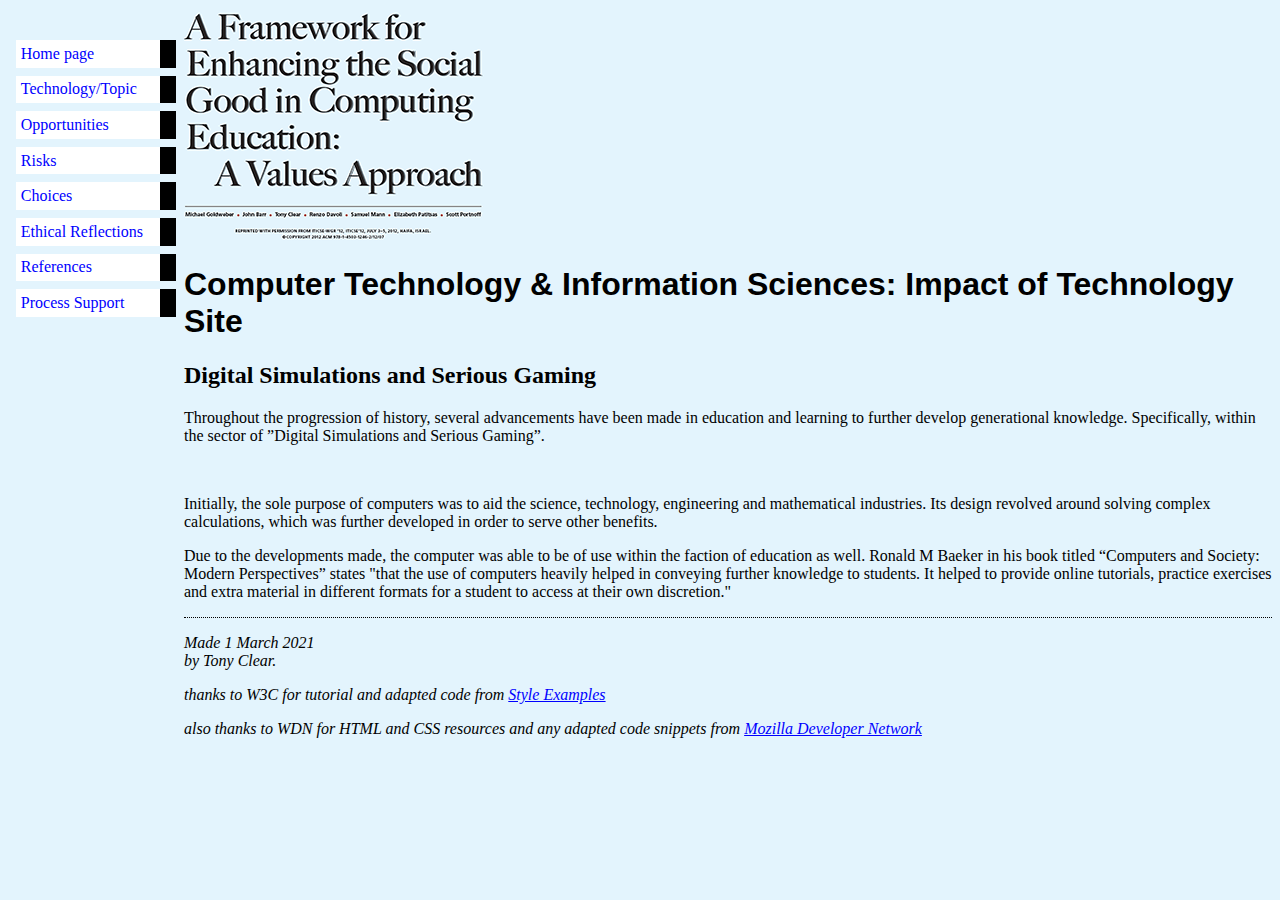
<file: prototype_website/index.html>
<!DOCTYPE html PUBLIC "-//W3C//DTD HTML 4.01//EN">
<html>
<head>
  <title>Digital Simulations and Serious Gaming</title>
  	<link rel="stylesheet" href="styles/mystyles.css">
  </head>

<body>
<img src="images/csg4ed-small.png" alt="Enhancing Social Good in Computing"
<!-- Site navigation menu -->
<ul class="navbar">
  <li><a href="index.html">Home page</a>
  <li><a href="misc/topic.html">Technology/Topic</a>
	<li><a href="misc/opportunities.html">Opportunities</a>
	<li><a href="misc/risks.html">Risks</a>
	<li><a href="misc/choices.html">Choices</a>
	<li><a href="misc/ethics.html">Ethical Reflections</a>
	<li><a href="misc/references.html">References</a>
   <li><a href="misc/process.html">Process Support</a>
</ul>

<!-- Main content -->
<h1>Computer Technology & Information Sciences: Impact of Technology Site</h1>
<h2>Digital Simulations and Serious Gaming</h2>


</ul><p>Throughout the progression of history, several advancements have been made in education and 
  learning to further develop generational knowledge. Specifically, within the sector of ”Digital
  Simulations and Serious Gaming”.</p> ​

  <p>Initially, the sole purpose of computers was to aid the science, technology, engineering and 
  mathematical industries. Its design revolved around solving complex calculations, which was 
  further developed in order to serve other benefits.</p>
  
  <p>Due to the developments made, the computer was able to be of use within the faction of education 
  as well. Ronald M Baeker in his book titled “Computers and Society: Modern Perspectives” states 
  "that the use of computers heavily helped in conveying further knowledge to students. It helped 
  to provide online tutorials, practice exercises and extra material in different formats for a 
  student to access at their own discretion."​</p>


<!-- Sign and date the page, it's only polite! -->
<address>Made 1 March 2021<br>
  by Tony Clear.</address>
 
<p><em>thanks to W3C for tutorial and adapted code from <a href="https://www.w3.org/Style/Examples/011/firstcss.en.html">Style Examples</a></p></em>
<p><em>also thanks to WDN for HTML and CSS resources and any adapted code snippets from <a href= "https://developer.mozilla.org/en-US/docs/Web">Mozilla Developer Network</a></p></em 
 
</body>
</html>
</file>
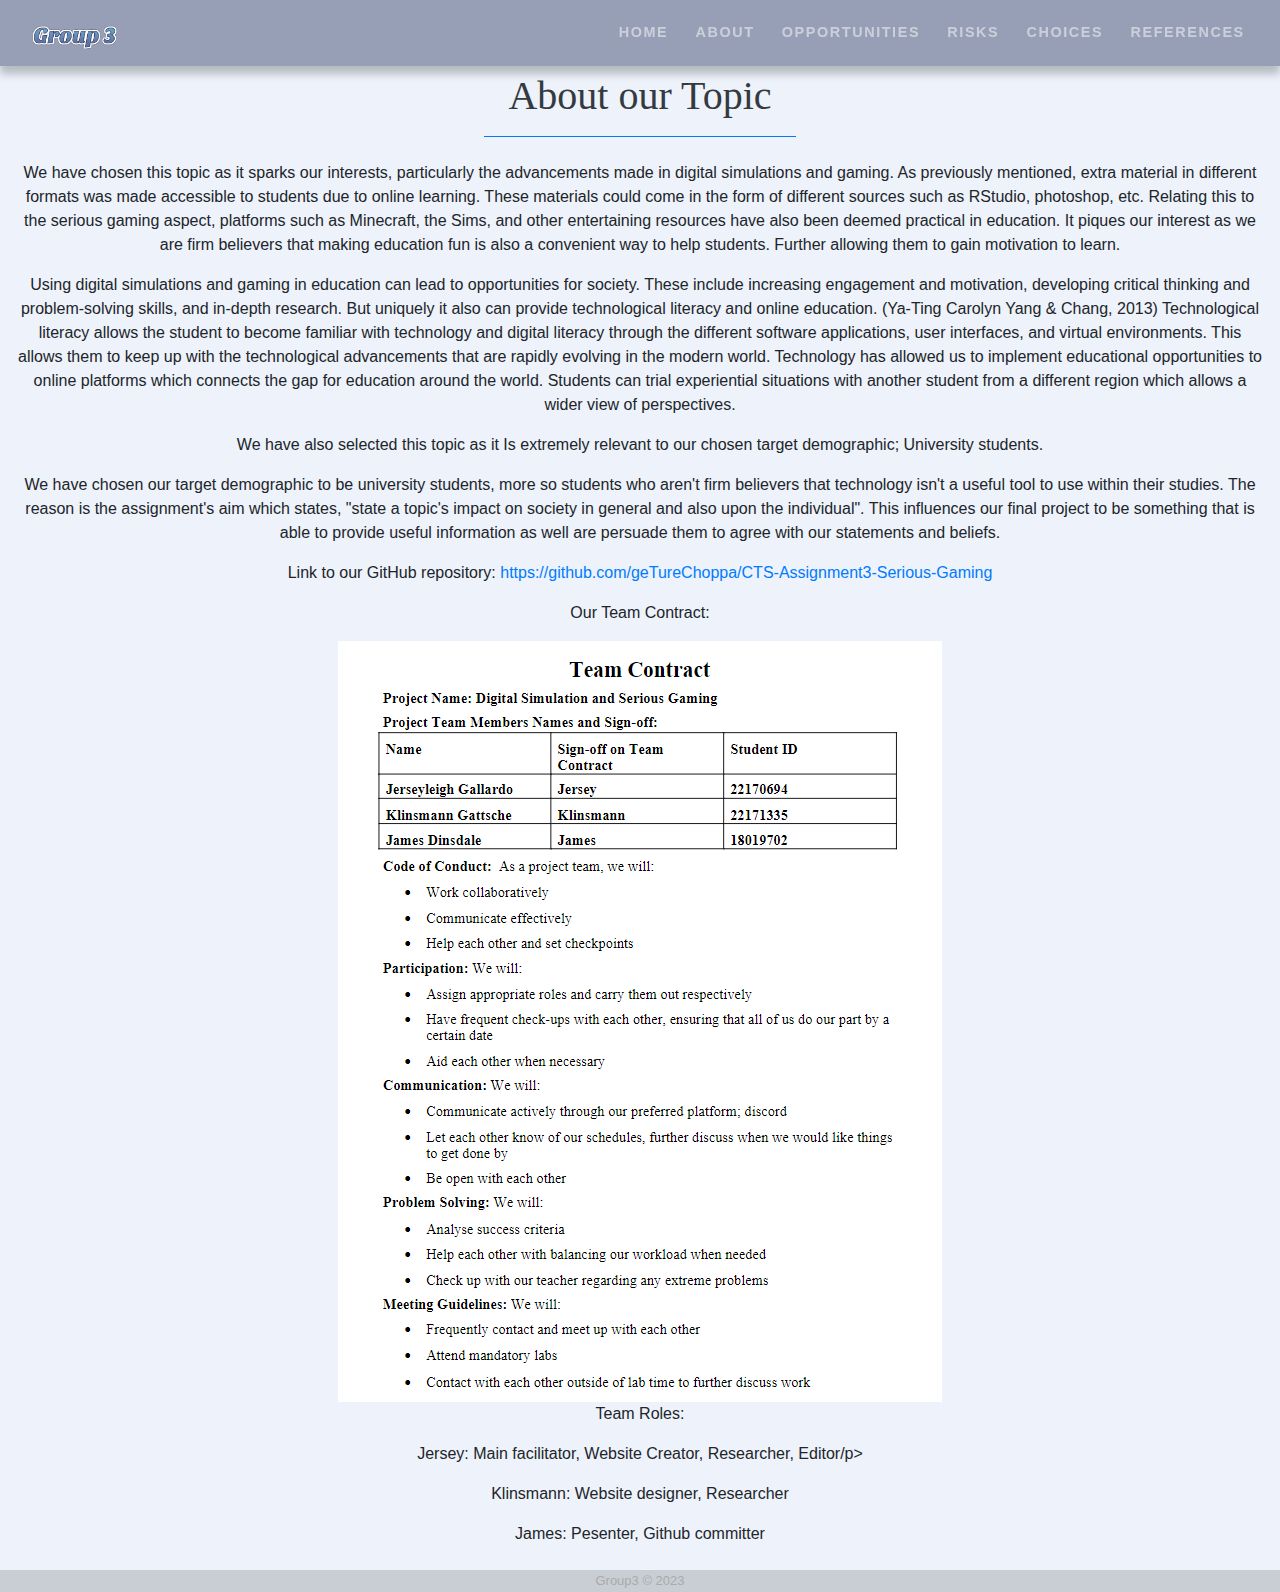
<file: about.html>
<!DOCTYPE html>
<html lang="en">
    <head>
        <title>Group 3</title>

        <meta charset="utf-8">
        <meta name="viewport" content="width=device-width, initial-scale=1">
        <!-- Latest compiled and minified CSS -->
        <link rel="stylesheet" href="https://maxcdn.bootstrapcdn.com/bootstrap/4.5.2/css/bootstrap.min.css">
        <!-- My own css -->
        <link rel="stylesheet" href="styles.css">
        <!-- jQuery library -->
        <script src="https://ajax.googleapis.com/ajax/libs/jquery/3.5.1/jquery.min.js"></script>
        <!-- Popper JS -->
        <script src="https://cdnjs.cloudflare.com/ajax/libs/popper.js/1.16.0/umd/popper.min.js"></script>
        <!-- Latest compiled JavaScript -->
        <script src="https://maxcdn.bootstrapcdn.com/bootstrap/4.5.2/js/bootstrap.min.js"></script>
        <!--Google fonts-->
        <link rel="preconnect" href="https://fonts.gstatic.com">
        <link href="https://fonts.googleapis.com/css2?family=Merriweather:wght@300&display=swap" rel="stylesheet">
            <!--The use of the font "MERRIWEATHER" from GOOGLE FONTS has been used solely for the use of educational purposes. All rights belong to GOOGLE FONTS.-->
    </head>
    <body>
        
<!--Navigation-->
<nav class="navbar navbar-expand-lg navbar-dark bg-dark fixed-top">
    <!--Brand/logo-->   
    <a class="navbar-brand" href="index.html">
        <img id="navbar_logo" src="images/system/logo.png" alt="logo">   
    </a>
    <!--Toggler/collapsibe Button-->
    <button class="navbar-toggler" type="button" data-toggle="collapse" data-target="#collapsibleNavbar">
    <span class="navbar-toggler-icon"></span>
    </button>
    <!--Link-->
    <div class="collapse navbar-collapse" id="collapsibleNavbar">
    <ul class="navbar-nav ml-auto">
        <li class="nav-item">
            <a class="nav-link" href="index.html">Home</a>
        </li>
        <li class="nav-item">
            <a class="nav-link" href="about.html">About</a>
        </li>
        <li class="nav-item">
            <a class="nav-link" href="opportunities.html">Opportunities</a>
        </li>
        <li class="nav-item">
            <a class="nav-link" href="risks.html">Risks</a>
        </li>
        <li class="nav-item">
            <a class="nav-link" href="choices.html">Choices</a>
        </li>
        <li class="nav-item">
            <a class="nav-link" href="references.html">References</a>
        </li>
    </ul>
    </div>
</nav>  
<!--Closing div for navigation-->   

<!--Main Header-->
<div class="col-12 text-center mt-5">
    <h1 class="text-dark pt-4" style="font-family:Georgia, 'Times New Roman', Times, serif">About our Topic</h1>
    <div class="border-top border-primary w-25 mx-auto my-3"></div>
</div>
<!--Closing div for heading-->

<!--Info-->
    <div class="col-sm my-4 text-center">
        <p>We have chosen this topic as it sparks our interests, particularly the advancements made in digital simulations and gaming. As previously mentioned, extra material in different formats was made accessible to students due to online learning. These materials could come in the form of different sources such as RStudio, photoshop, etc. Relating this to the serious gaming aspect, platforms such as Minecraft, the Sims, and other entertaining resources have also been deemed practical in education. It piques our interest as we are firm believers that making education fun is also a convenient way to help students. Further allowing them to gain motivation to learn.</p>

        <p>Using digital simulations and gaming in education can lead to opportunities for society. These include increasing engagement and motivation, developing critical thinking and problem-solving skills, and in-depth research. But uniquely it also can provide technological literacy and online education. (Ya-Ting Carolyn Yang & Chang, 2013) Technological literacy allows the student to become familiar with technology and digital literacy through the different software applications, user interfaces, and virtual environments. This allows them to keep up with the technological advancements that are rapidly evolving in the modern world. Technology has allowed us to implement educational opportunities to online platforms which connects the gap for education around the world. Students can trial experiential situations with another student from a different region which allows a wider view of perspectives.  </p>

        <p>We have also selected this topic as it Is extremely relevant to our chosen target demographic; University students.</p>

        <p>We have chosen our target demographic to be university students, more so students who aren't firm believers that technology isn't a useful tool to use within their studies. The reason is the assignment's aim which states, "state a topic's impact on society in general and also upon the individual". This influences our final project to be something that is able to provide useful information as well are persuade them to agree with our statements and beliefs. </p>

        <p>Link to our GitHub repository: <a href="https://github.com/geTureChoppa/CTS-Assignment3-Serious-Gaming" color="PURPLE">https://github.com/geTureChoppa/CTS-Assignment3-Serious-Gaming</a></p>

        <p>Our Team Contract:</p>
        <img src="images/system/contract.png" alt="contract">

        <p>Team Roles:</p>
        <p>Jersey: Main facilitator, Website Creator, Researcher, Editor/p>
        <p>Klinsmann: Website designer, Researcher</p>
        <p>James: Pesenter, Github committer</p>
        
    </div>
<!--Closing div-->

<!--Footer-->
<div class="footer">
    <footer>
            <p class="copyright">Group3 © 2023</p>
    </footer>
</div>
<!--Closing div for footer-->
</body>
</html>
</file>
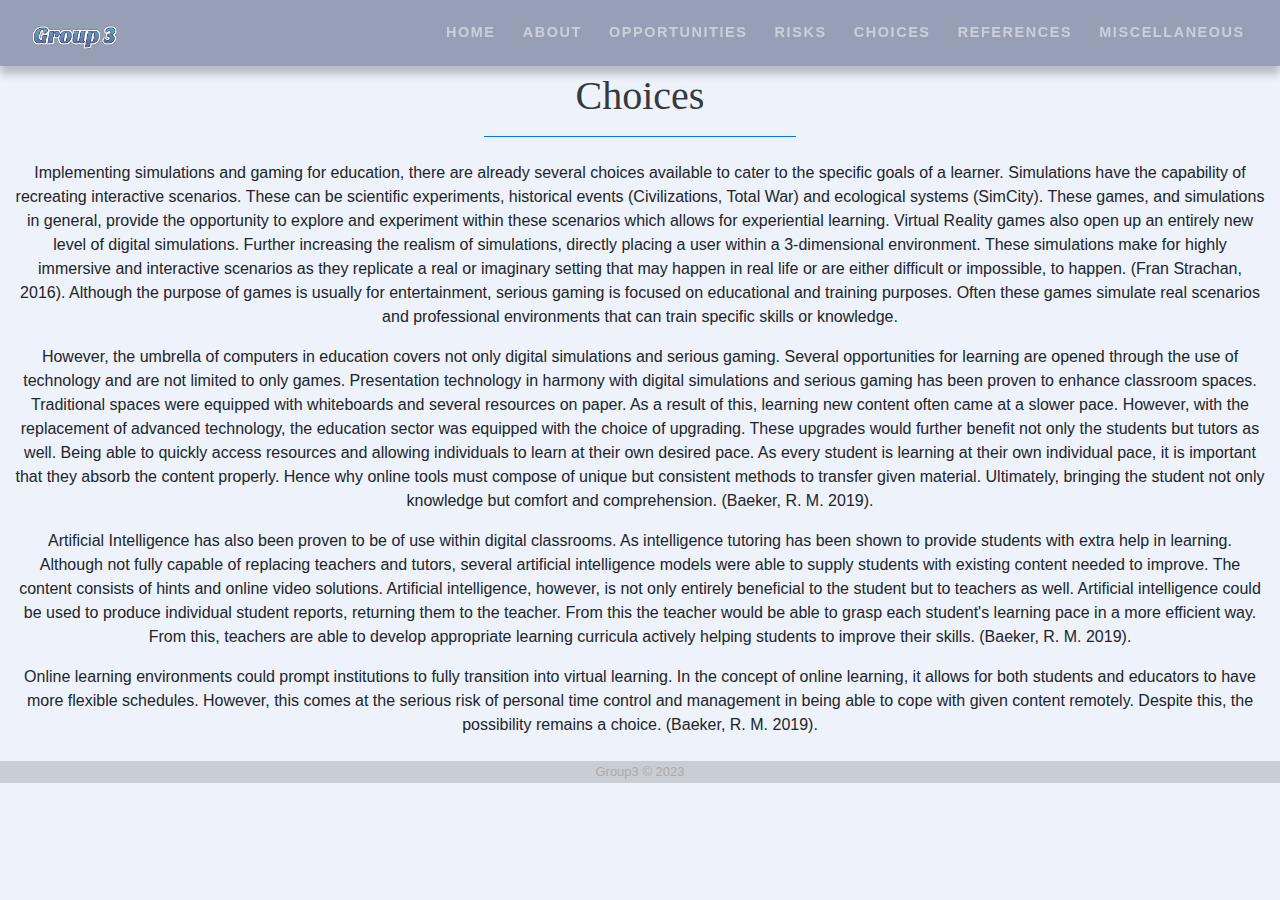
<file: choices.html>
<!DOCTYPE html>
<html lang="en">
    <head>
        <title>Group 3</title>

        <meta charset="utf-8">
        <meta name="viewport" content="width=device-width, initial-scale=1">
        <!-- Latest compiled and minified CSS -->
        <link rel="stylesheet" href="https://maxcdn.bootstrapcdn.com/bootstrap/4.5.2/css/bootstrap.min.css">
        <!-- My own css -->
        <link rel="stylesheet" href="styles.css">
        <!-- jQuery library -->
        <script src="https://ajax.googleapis.com/ajax/libs/jquery/3.5.1/jquery.min.js"></script>
        <!-- Popper JS -->
        <script src="https://cdnjs.cloudflare.com/ajax/libs/popper.js/1.16.0/umd/popper.min.js"></script>
        <!-- Latest compiled JavaScript -->
        <script src="https://maxcdn.bootstrapcdn.com/bootstrap/4.5.2/js/bootstrap.min.js"></script>
        <!--Google fonts-->
        <link rel="preconnect" href="https://fonts.gstatic.com">
        <link href="https://fonts.googleapis.com/css2?family=Merriweather:wght@300&display=swap" rel="stylesheet">
            <!--The use of the font "MERRIWEATHER" from GOOGLE FONTS has been used solely for the use of educational purposes. All rights belong to GOOGLE FONTS.-->
    </head>
    <body>
        
<!--Navigation-->
<nav class="navbar navbar-expand-lg navbar-dark bg-dark fixed-top">
    <!--Brand/logo-->   
    <a class="navbar-brand" href="index.html">
        <img id="navbar_logo" src="images/system/logo.png" alt="logo">   
    </a>
    <!--Toggler/collapsibe Button-->
    <button class="navbar-toggler" type="button" data-toggle="collapse" data-target="#collapsibleNavbar">
    <span class="navbar-toggler-icon"></span>
    </button>
    <!--Link-->
    <div class="collapse navbar-collapse" id="collapsibleNavbar">
    <ul class="navbar-nav ml-auto">
        <li class="nav-item">
            <a class="nav-link" href="index.html">Home</a>
        </li>
        <li class="nav-item">
            <a class="nav-link" href="about.html">About</a>
        </li>
        <li class="nav-item">
            <a class="nav-link" href="opportunities.html">Opportunities</a>
        </li>
        <li class="nav-item">
            <a class="nav-link" href="risks.html">Risks</a>
        </li>
        <li class="nav-item">
            <a class="nav-link" href="choices.html">Choices</a>
        </li>
        <li class="nav-item">
            <a class="nav-link" href="references.html">References</a>
        </li>
        <li class="nav-item">
            <a class="nav-link" href="misc.html">Miscellaneous</a>
        </li>
    </ul>
    </div>
</nav>  
<!--Closing div for navigation-->   

<!--Main Header-->
<div class="col-12 text-center mt-5">
    <h1 class="text-dark pt-4" style="font-family:Georgia, 'Times New Roman', Times, serif">Choices</h1>
    <div class="border-top border-primary w-25 mx-auto my-3"></div>
</div>
<!--Closing div for heading-->

<!--Info-->
    <div class="col-sm my-4 text-center">
        <p>Implementing simulations and gaming for education, there are already several choices available to cater to the specific goals of a learner. Simulations have the capability of recreating interactive scenarios. These can be scientific experiments, historical events (Civilizations, Total War) and ecological systems (SimCity). These games, and simulations in general, provide the opportunity to explore and experiment within these scenarios which allows for experiential learning. Virtual Reality games also open up an entirely new level of digital simulations. Further increasing the realism of simulations, directly placing a user within a 3-dimensional environment. These simulations make for highly immersive and interactive scenarios as they replicate a real or imaginary setting that may happen in real life or are either difficult or impossible, to happen. (Fran Strachan, 2016). Although the purpose of games is usually for entertainment, serious gaming is focused on educational and training purposes. Often these games simulate real scenarios and professional environments that can train specific skills or knowledge. </p>

        <p>However, the umbrella of computers in education covers not only digital simulations and serious gaming. Several opportunities for learning are opened through the use of technology and are not limited to only games. Presentation technology in harmony with digital simulations and serious gaming has been proven to enhance classroom spaces. Traditional spaces were equipped with whiteboards and several resources on paper. As a result of this, learning new content often came at a slower pace. However, with the replacement of advanced technology, the education sector was equipped with the choice of upgrading. These upgrades would further benefit not only the students but tutors as well. Being able to quickly access resources and allowing individuals to learn at their own desired pace. As every student is learning at their own individual pace, it is important that they absorb the content properly. Hence why online tools must compose of unique but consistent methods to transfer given material. Ultimately, bringing the student not only knowledge but comfort and comprehension. (Baeker, R. M. 2019). </p>

        <p>Artificial Intelligence has also been proven to be of use within digital classrooms. As intelligence tutoring has been shown to provide students with extra help in learning. Although not fully capable of replacing teachers and tutors, several artificial intelligence models were able to supply students with existing content needed to improve. The content consists of hints and online video solutions. Artificial intelligence, however, is not only entirely beneficial to the student but to teachers as well. Artificial intelligence could be used to produce individual student reports, returning them to the teacher. From this the teacher would be able to grasp each student's learning pace in a more efficient way. From this, teachers are able to develop appropriate learning curricula actively helping students to improve their skills. (Baeker, R. M. 2019).  </p>

        <p>Online learning environments could prompt institutions to fully transition into virtual learning. In the concept of online learning, it allows for both students and educators to have more flexible schedules. However, this comes at the serious risk of personal time control and management in being able to cope with given content remotely. Despite this, the possibility remains a choice. (Baeker, R. M. 2019). </p>
    </div>
<!--Closing div-->

<!--Footer-->
<div class="footer">
    <footer>
            <p class="copyright">Group3 © 2023</p>
    </footer>
</div>
<!--Closing div for footer-->
</body>
</html>
</file>
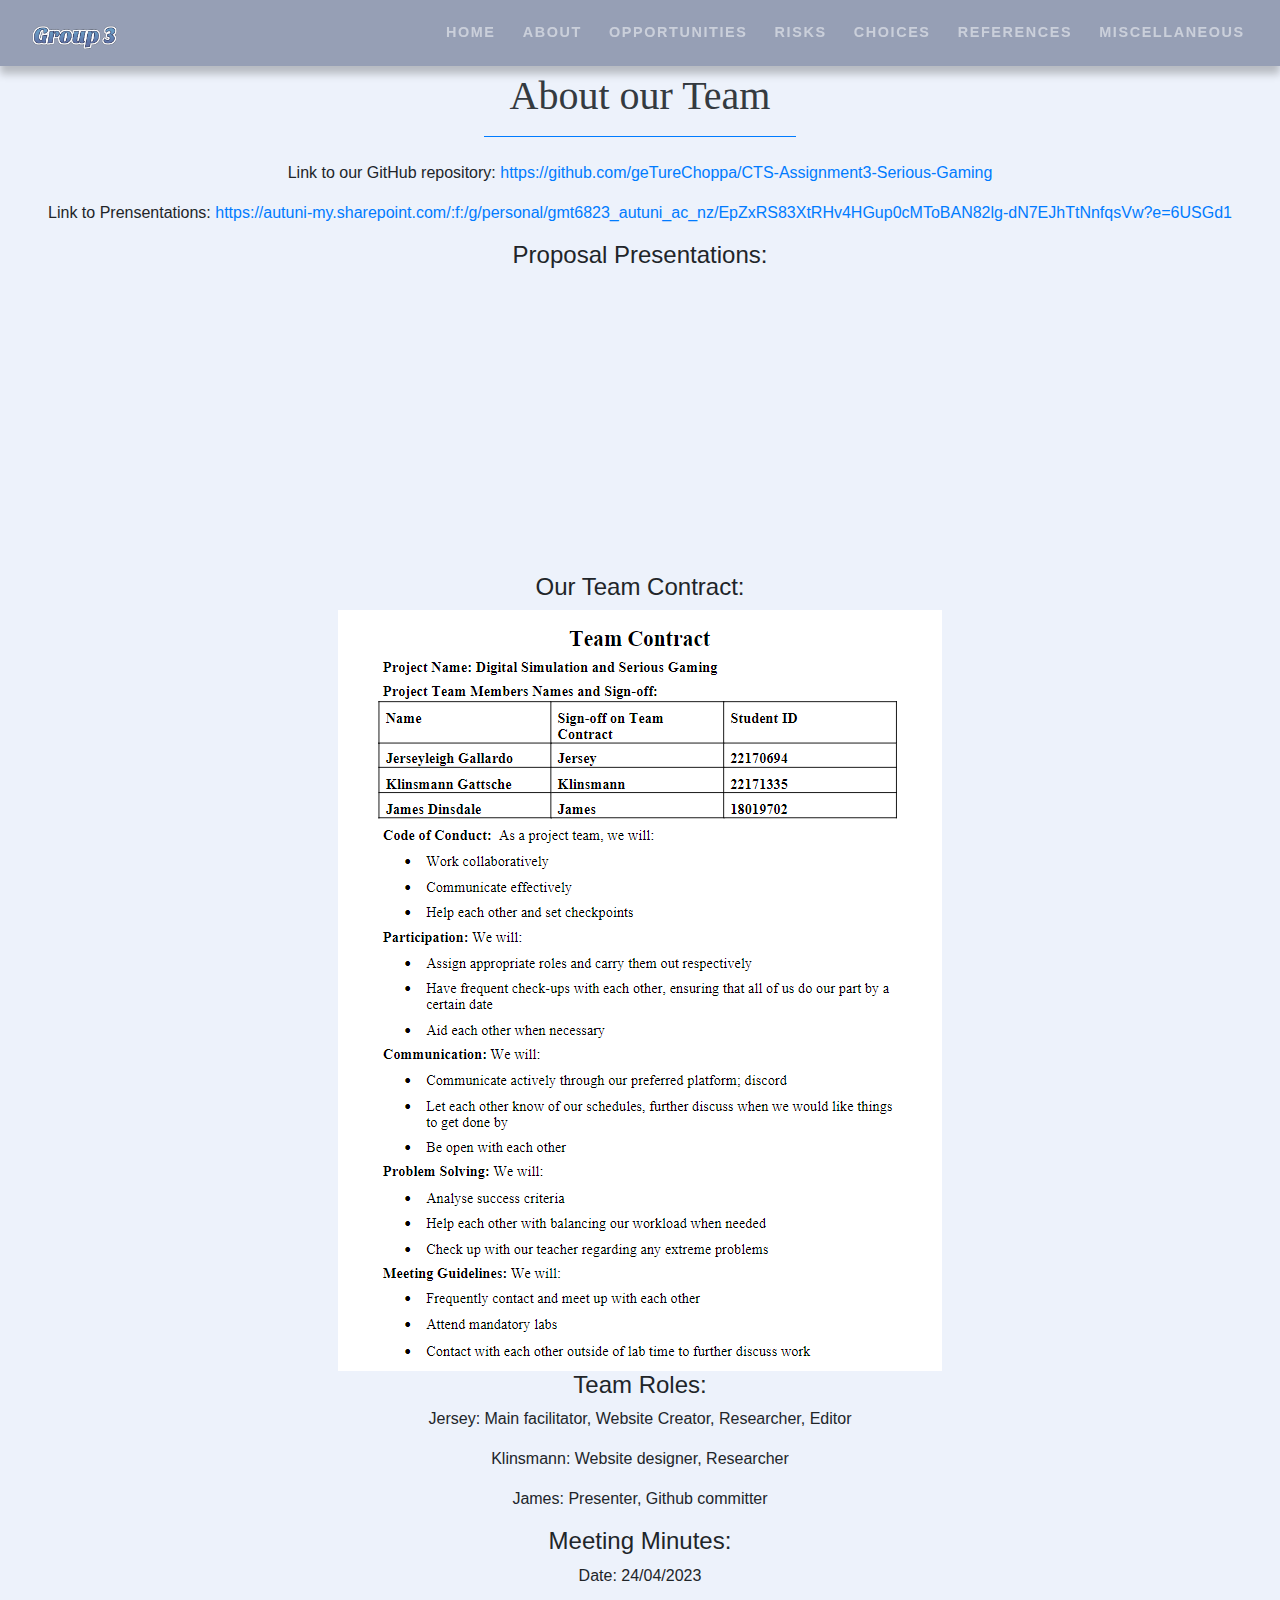
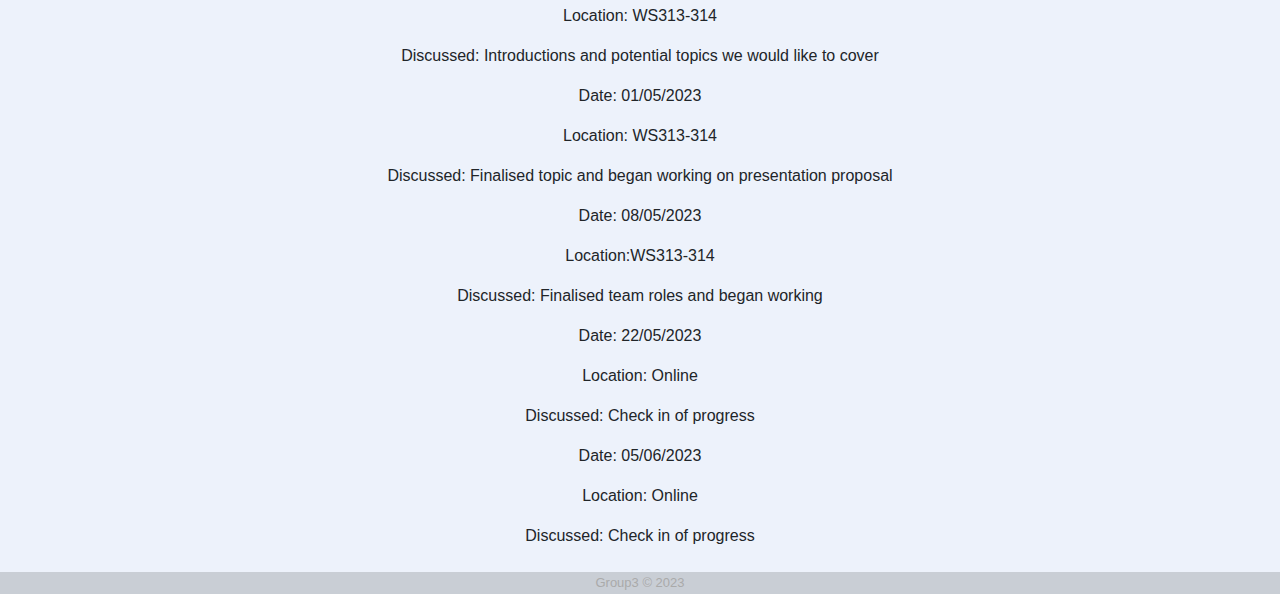
<file: misc.html>
<!DOCTYPE html>
<html lang="en">
    <head>
        <title>Group 3</title>

        <meta charset="utf-8">
        <meta name="viewport" content="width=device-width, initial-scale=1">
        <!-- Latest compiled and minified CSS -->
        <link rel="stylesheet" href="https://maxcdn.bootstrapcdn.com/bootstrap/4.5.2/css/bootstrap.min.css">
        <!-- My own css -->
        <link rel="stylesheet" href="styles.css">
        <!-- jQuery library -->
        <script src="https://ajax.googleapis.com/ajax/libs/jquery/3.5.1/jquery.min.js"></script>
        <!-- Popper JS -->
        <script src="https://cdnjs.cloudflare.com/ajax/libs/popper.js/1.16.0/umd/popper.min.js"></script>
        <!-- Latest compiled JavaScript -->
        <script src="https://maxcdn.bootstrapcdn.com/bootstrap/4.5.2/js/bootstrap.min.js"></script>
        <!--Google fonts-->
        <link rel="preconnect" href="https://fonts.gstatic.com">
        <link href="https://fonts.googleapis.com/css2?family=Merriweather:wght@300&display=swap" rel="stylesheet">
            <!--The use of the font "MERRIWEATHER" from GOOGLE FONTS has been used solely for the use of educational purposes. All rights belong to GOOGLE FONTS.-->
    </head>
    <body>
        
<!--Navigation-->
<nav class="navbar navbar-expand-lg navbar-dark bg-dark fixed-top">
    <!--Brand/logo-->   
    <a class="navbar-brand" href="index.html">
        <img id="navbar_logo" src="images/system/logo.png" alt="logo">   
    </a>
    <!--Toggler/collapsibe Button-->
    <button class="navbar-toggler" type="button" data-toggle="collapse" data-target="#collapsibleNavbar">
    <span class="navbar-toggler-icon"></span>
    </button>
    <!--Link-->
    <div class="collapse navbar-collapse" id="collapsibleNavbar">
    <ul class="navbar-nav ml-auto">
        <li class="nav-item">
            <a class="nav-link" href="index.html">Home</a>
        </li>
        <li class="nav-item">
            <a class="nav-link" href="about.html">About</a>
        </li>
        <li class="nav-item">
            <a class="nav-link" href="opportunities.html">Opportunities</a>
        </li>
        <li class="nav-item">
            <a class="nav-link" href="risks.html">Risks</a>
        </li>
        <li class="nav-item">
            <a class="nav-link" href="choices.html">Choices</a>
        </li>
        <li class="nav-item">
            <a class="nav-link" href="references.html">References</a>
        </li>
        <li class="nav-item">
            <a class="nav-link" href="misc.html">Miscellaneous</a>
        </li>
    </ul>
    </div>
</nav>  
<!--Closing div for navigation-->   

<!--Main Header-->
<div class="col-12 text-center mt-5">
    <h1 class="text-dark pt-4" style="font-family:Georgia, 'Times New Roman', Times, serif">About our Team</h1>
    <div class="border-top border-primary w-25 mx-auto my-3"></div>
</div>
<!--Closing div for heading-->

<!--Info-->
    <div class="col-sm my-4 text-center">
        
        <p>Link to our GitHub repository: <a href="https://github.com/geTureChoppa/CTS-Assignment3-Serious-Gaming" color="PURPLE">https://github.com/geTureChoppa/CTS-Assignment3-Serious-Gaming</a></p>

        <p>Link to Prensentations: <a href="https://autuni-my.sharepoint.com/:f:/g/personal/gmt6823_autuni_ac_nz/EpZxRS83XtRHv4HGup0cMToBAN82lg-dN7EJhTtNnfqsVw?e=6USGd1">https://autuni-my.sharepoint.com/:f:/g/personal/gmt6823_autuni_ac_nz/EpZxRS83XtRHv4HGup0cMToBAN82lg-dN7EJhTtNnfqsVw?e=6USGd1</a></p>

        <h4>Proposal Presentations:</h4>
        <iframe src="https://autuni-my.sharepoint.com/personal/gmt6823_autuni_ac_nz/_layouts/15/Doc.aspx?sourcedoc={52b60257-e21b-4123-a088-c571ba8ed016}&amp;action=embedview&amp;wdAr=1.7777777777777777" width="476px" height="288px" frameborder="0">This is an embedded <a target="_blank" href="https://office.com">Microsoft Office</a> presentation, powered by <a target="_blank" href="https://office.com/webapps">Office</a>.</iframe>
        <iframe src="https://autuni-my.sharepoint.com/personal/gmt6823_autuni_ac_nz/_layouts/15/Doc.aspx?sourcedoc={340227d8-9f95-4455-baab-5103b4e50150}&amp;action=embedview&amp;wdAr=1.7777777777777777" width="476px" height="288px" frameborder="0">This is an embedded <a target="_blank" href="https://office.com">Microsoft Office</a> presentation, powered by <a target="_blank" href="https://office.com/webapps">Office</a>.</iframe>

        <h4>Our Team Contract:</h4>
        <img src="images/system/contract.png" alt="contract">

        <h4>Team Roles:</h4>
        <p>Jersey: Main facilitator, Website Creator, Researcher, Editor</p>
        <p>Klinsmann: Website designer, Researcher</p>
        <p>James: Presenter, Github committer</p>

        <p></p>

        <h4>Meeting Minutes:</h4>
        <p>Date: 24/04/2023</p>
        <p>Location: WS313-314 </p>
        <p>Discussed: Introductions and potential topics we would like to cover</p>

        <p>Date: 01/05/2023 </p>
        <p>Location: WS313-314 </p>
        <p>Discussed: Finalised topic and began working on presentation proposal </p>

        <p>Date: 08/05/2023 </p>
        <p>Location:WS313-314  </p>
        <p>Discussed: Finalised team roles and began working</p>

        <p>Date: 22/05/2023</p>
        <p>Location: Online  </p>
        <p>Discussed: Check in of progress</p>

        <p>Date: 05/06/2023</p>
        <p>Location: Online  </p>
        <p>Discussed: Check in of progress</p>
    </div>
<!--Closing div-->

<!--Footer-->
<div class="footer">
    <footer>
            <p class="copyright">Group3 © 2023</p>
    </footer>
</div>
<!--Closing div for footer-->
</body>
</html>
</file>
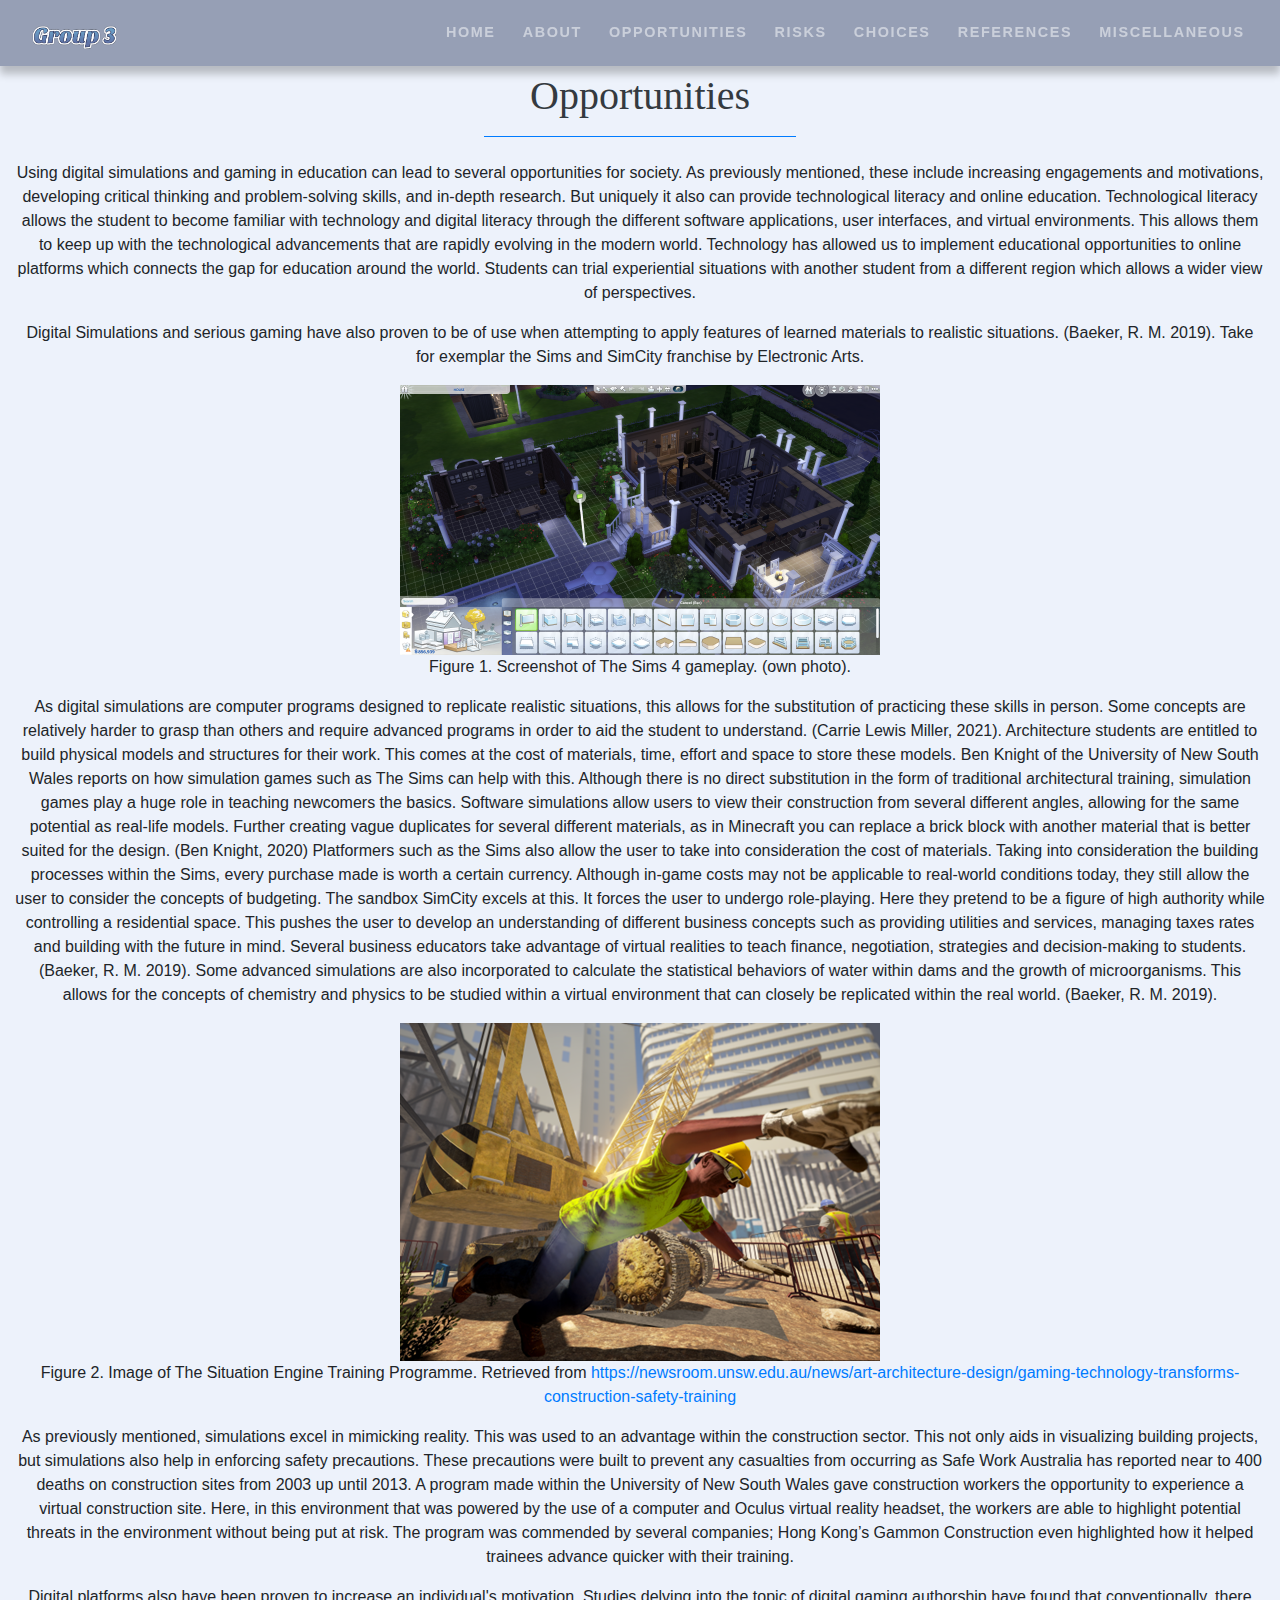
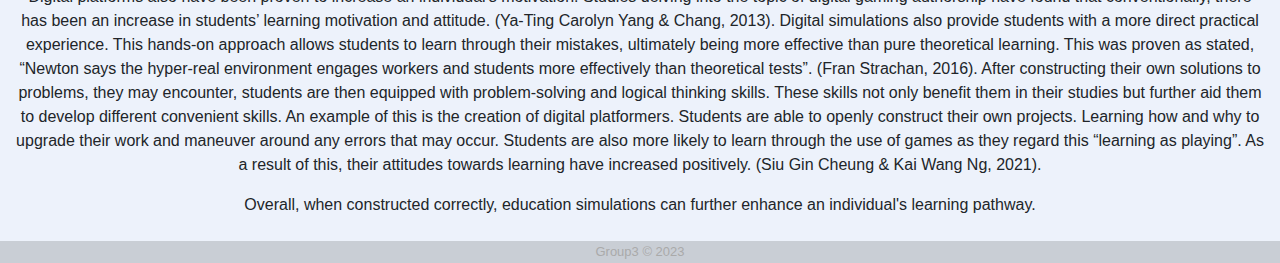
<file: opportunities.html>
<!DOCTYPE html>
<html lang="en">
    <head>
        <title>Group 3</title>

        <meta charset="utf-8">
        <meta name="viewport" content="width=device-width, initial-scale=1">
        <!-- Latest compiled and minified CSS -->
        <link rel="stylesheet" href="https://maxcdn.bootstrapcdn.com/bootstrap/4.5.2/css/bootstrap.min.css">
        <!-- My own css -->
        <link rel="stylesheet" href="styles.css">
        <!-- jQuery library -->
        <script src="https://ajax.googleapis.com/ajax/libs/jquery/3.5.1/jquery.min.js"></script>
        <!-- Popper JS -->
        <script src="https://cdnjs.cloudflare.com/ajax/libs/popper.js/1.16.0/umd/popper.min.js"></script>
        <!-- Latest compiled JavaScript -->
        <script src="https://maxcdn.bootstrapcdn.com/bootstrap/4.5.2/js/bootstrap.min.js"></script>
        <!--Google fonts-->
        <link rel="preconnect" href="https://fonts.gstatic.com">
        <link href="https://fonts.googleapis.com/css2?family=Merriweather:wght@300&display=swap" rel="stylesheet">
            <!--The use of the font "MERRIWEATHER" from GOOGLE FONTS has been used solely for the use of educational purposes. All rights belong to GOOGLE FONTS.-->
    </head>
    <body>
        
<!--Navigation-->
<nav class="navbar navbar-expand-lg navbar-dark bg-dark fixed-top">
    <!--Brand/logo-->   
    <a class="navbar-brand" href="index.html">
        <img id="navbar_logo" src="images/system/logo.png" alt="logo">   
    </a>
    <!--Toggler/collapsibe Button-->
    <button class="navbar-toggler" type="button" data-toggle="collapse" data-target="#collapsibleNavbar">
    <span class="navbar-toggler-icon"></span>
    </button>
    <!--Link-->
    <div class="collapse navbar-collapse" id="collapsibleNavbar">
    <ul class="navbar-nav ml-auto">
        <li class="nav-item">
            <a class="nav-link" href="index.html">Home</a>
        </li>
        <li class="nav-item">
            <a class="nav-link" href="about.html">About</a>
        </li>
        <li class="nav-item">
            <a class="nav-link" href="opportunities.html">Opportunities</a>
        </li>
        <li class="nav-item">
            <a class="nav-link" href="risks.html">Risks</a>
        </li>
        <li class="nav-item">
            <a class="nav-link" href="choices.html">Choices</a>
        </li>
        <li class="nav-item">
            <a class="nav-link" href="references.html">References</a>
        </li>
        <li class="nav-item">
            <a class="nav-link" href="misc.html">Miscellaneous</a>
        </li>
    </ul>
    </div>
</nav>  
<!--Closing div for navigation-->    

<!--Main Header-->
<div class="col-12 text-center mt-5">
    <h1 class="text-dark pt-4" style="font-family:Georgia, 'Times New Roman', Times, serif">Opportunities</h1>
    <div class="border-top border-primary w-25 mx-auto my-3"></div>
</div>
<!--Closing div for heading-->

<!--Info-->
    <div class="col-sm my-4 text-center">
        <p>Using digital simulations and gaming in education can lead to several opportunities for society. As previously mentioned, these include increasing engagements and motivations, developing critical thinking and problem-solving skills, and in-depth research. But uniquely it also can provide technological literacy and online education. Technological literacy allows the student to become familiar with technology and digital literacy through the different software applications, user interfaces, and virtual environments. This allows them to keep up with the technological advancements that are rapidly evolving in the modern world. Technology has allowed us to implement educational opportunities to online platforms which connects the gap for education around the world. Students can trial experiential situations with another student from a different region which allows a wider view of perspectives.  </p>

        <p>Digital Simulations and serious gaming have also proven to be of use when attempting to apply features of learned materials to realistic situations. (Baeker, R. M. 2019). Take for exemplar the Sims and SimCity franchise by Electronic Arts.   </p>

        <img src="images/system/figure1.png" alt="figure1">
        <p>Figure 1. Screenshot of The Sims 4 gameplay. (own photo).</p>

        <p>As digital simulations are computer programs designed to replicate realistic situations, this allows for the substitution of practicing these skills in person. Some concepts are relatively harder to grasp than others and require advanced programs in order to aid the student to understand. (Carrie Lewis Miller, 2021). Architecture students are entitled to build physical models and structures for their work. This comes at the cost of materials, time, effort and space to store these models. Ben Knight of the University of New South Wales reports on how simulation games such as The Sims can help with this. Although there is no direct substitution in the form of traditional architectural training, simulation games play a huge role in teaching newcomers the basics. Software simulations allow users to view their construction from several different angles, allowing for the same potential as real-life models. Further creating vague duplicates for several different materials, as in Minecraft you can replace a brick block with another material that is better suited for the design. (Ben Knight, 2020) Platformers such as the Sims also allow the user to take into consideration the cost of materials. Taking into consideration the building processes within the Sims, every purchase made is worth a certain currency. Although in-game costs may not be applicable to real-world conditions today, they still allow the user to consider the concepts of budgeting. The sandbox SimCity excels at this. It forces the user to undergo role-playing. Here they pretend to be a figure of high authority while controlling a residential space. This pushes the user to develop an understanding of different business concepts such as providing utilities and services, managing taxes rates and building with the future in mind. Several business educators take advantage of virtual realities to teach finance, negotiation, strategies and decision-making to students. (Baeker, R. M. 2019). Some advanced simulations are also incorporated to calculate the statistical behaviors of water within dams and the growth of microorganisms.  This allows for the concepts of chemistry and physics to be studied within a virtual environment that can closely be replicated within the real world.  (Baeker, R. M. 2019).</p>

        <img src="images/system/figure2.png" alt="figure2">
        <p>Figure 2. Image of The Situation Engine Training Programme. Retrieved from <a href="https://newsroom.unsw.edu.au/news/art-architecture-design/gaming-technology-transforms-construction-safety-training">https://newsroom.unsw.edu.au/news/art-architecture-design/gaming-technology-transforms-construction-safety-training</a></p>

        <p>As previously mentioned, simulations excel in mimicking reality. This was used to an advantage within the construction sector. This not only aids in visualizing building projects, but simulations also help in enforcing safety precautions. These precautions were built to prevent any casualties from occurring as Safe Work Australia has reported near to 400 deaths on construction sites from 2003 up until 2013. A program made within the University of New South Wales gave construction workers the opportunity to experience a virtual construction site. Here, in this environment that was powered by the use of a computer and Oculus virtual reality headset, the workers are able to highlight potential threats in the environment without being put at risk. The program was commended by several companies; Hong Kong’s Gammon Construction even highlighted how it helped trainees advance quicker with their training. </p>

        <p>Digital platforms also have been proven to increase an individual's motivation. Studies delving into the topic of digital gaming authorship have found that conventionally, there has been an increase in students’ learning motivation and attitude. (Ya-Ting Carolyn Yang & Chang, 2013). Digital simulations also provide students with a more direct practical experience. This hands-on approach allows students to learn through their mistakes, ultimately being more effective than pure theoretical learning. This was proven as stated, “Newton says the hyper-real environment engages workers and students more effectively than theoretical tests”. (Fran Strachan, 2016). After constructing their own solutions to problems, they may encounter, students are then equipped with problem-solving and logical thinking skills. These skills not only benefit them in their studies but further aid them to develop different convenient skills. An example of this is the creation of digital platformers. Students are able to openly construct their own projects. Learning how and why to upgrade their work and maneuver around any errors that may occur. Students are also more likely to learn through the use of games as they regard this “learning as playing”. As a result of this, their attitudes towards learning have increased positively.  (Siu Gin Cheung & Kai Wang Ng, 2021).  </p>

        <p>Overall, when constructed correctly, education simulations can further enhance an individual's learning pathway. </p>
    </div>
<!--Closing div-->

<!--Footer-->
<div class="footer">
    <footer>
            <p class="copyright">Group3 © 2023</p>
    </footer>
</div>
<!--Closing div for footer-->
</body>
</html>
</file>
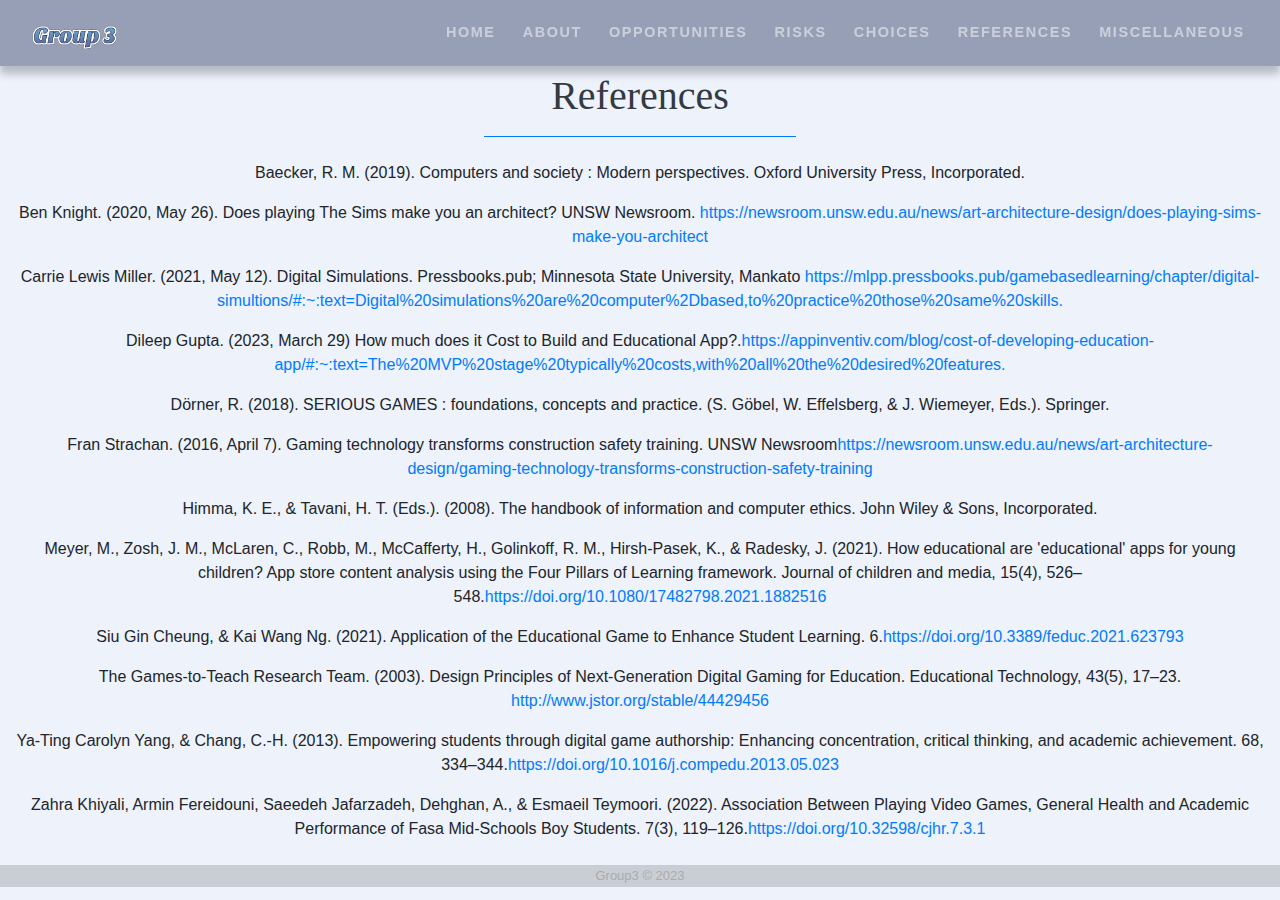
<file: references.html>
<!DOCTYPE html>
<html lang="en">
    <head>
        <title>Group 3</title>

        <meta charset="utf-8">
        <meta name="viewport" content="width=device-width, initial-scale=1">
        <!-- Latest compiled and minified CSS -->
        <link rel="stylesheet" href="https://maxcdn.bootstrapcdn.com/bootstrap/4.5.2/css/bootstrap.min.css">
        <!-- My own css -->
        <link rel="stylesheet" href="styles.css">
        <!-- jQuery library -->
        <script src="https://ajax.googleapis.com/ajax/libs/jquery/3.5.1/jquery.min.js"></script>
        <!-- Popper JS -->
        <script src="https://cdnjs.cloudflare.com/ajax/libs/popper.js/1.16.0/umd/popper.min.js"></script>
        <!-- Latest compiled JavaScript -->
        <script src="https://maxcdn.bootstrapcdn.com/bootstrap/4.5.2/js/bootstrap.min.js"></script>
        <!--Google fonts-->
        <link rel="preconnect" href="https://fonts.gstatic.com">
        <link href="https://fonts.googleapis.com/css2?family=Merriweather:wght@300&display=swap" rel="stylesheet">
            <!--The use of the font "MERRIWEATHER" from GOOGLE FONTS has been used solely for the use of educational purposes. All rights belong to GOOGLE FONTS.-->
    </head>
    <body>
        
<!--Navigation-->
<nav class="navbar navbar-expand-lg navbar-dark bg-dark fixed-top">
    <!--Brand/logo-->   
    <a class="navbar-brand" href="index.html">
        <img id="navbar_logo" src="images/system/logo.png" alt="logo">   
    </a>
    <!--Toggler/collapsibe Button-->
    <button class="navbar-toggler" type="button" data-toggle="collapse" data-target="#collapsibleNavbar">
    <span class="navbar-toggler-icon"></span>
    </button>
    <!--Link-->
    <div class="collapse navbar-collapse" id="collapsibleNavbar">
    <ul class="navbar-nav ml-auto">
        <li class="nav-item">
            <a class="nav-link" href="index.html">Home</a>
        </li>
        <li class="nav-item">
            <a class="nav-link" href="about.html">About</a>
        </li>
        <li class="nav-item">
            <a class="nav-link" href="opportunities.html">Opportunities</a>
        </li>
        <li class="nav-item">
            <a class="nav-link" href="risks.html">Risks</a>
        </li>
        <li class="nav-item">
            <a class="nav-link" href="choices.html">Choices</a>
        </li>
        <li class="nav-item">
            <a class="nav-link" href="references.html">References</a>
        </li>
        <li class="nav-item">
            <a class="nav-link" href="misc.html">Miscellaneous</a>
        </li>
    </ul>
    </div>
</nav>  
<!--Closing div for navigation-->   

<!--Main Header-->
<div class="col-12 text-center mt-5">
    <h1 class="text-dark pt-4" style="font-family:Georgia, 'Times New Roman', Times, serif">References</h1>
    <div class="border-top border-primary w-25 mx-auto my-3"></div>
</div>
<!--Closing div for heading-->

<!--Info-->
    <div class="col-sm my-4 text-center">
        <p>Baecker, R. M. (2019). Computers and society : Modern perspectives. Oxford University Press, Incorporated.</p>

        <p>Ben Knight. (2020, May 26). Does playing The Sims make you an architect? UNSW Newsroom. <a href="https://newsroom.unsw.edu.au/news/art-architecture-design/does-playing-sims-make-you-architect" color="BLUE">https://newsroom.unsw.edu.au/news/art-architecture-design/does-playing-sims-make-you-architect </a></p>

        <p>Carrie Lewis Miller. (2021, May 12). Digital Simulations. Pressbooks.pub; Minnesota State University, Mankato <a href="https://mlpp.pressbooks.pub/gamebasedlearning/chapter/digital-simultions/#:~:text=Digital%20simulations%20are%20computer%2Dbased,to%20practice%20those%20same%20skills." color="BLUE">https://mlpp.pressbooks.pub/gamebasedlearning/chapter/digital-simultions/#:~:text=Digital%20simulations%20are%20computer%2Dbased,to%20practice%20those%20same%20skills.</a></p>

        <p>Dileep Gupta. (2023, March 29) How much does it Cost to Build and Educational App?.<a href="https://appinventiv.com/blog/cost-of-developing-education-app/#:~:text=The%20MVP%20stage%20typically%20costs,with%20all%20the%20desired%20features. " color="BLUE">https://appinventiv.com/blog/cost-of-developing-education-app/#:~:text=The%20MVP%20stage%20typically%20costs,with%20all%20the%20desired%20features. </a></p>

        <p>Dörner, R. (2018). SERIOUS GAMES : foundations, concepts and practice. (S. Göbel, W. Effelsberg, & J. Wiemeyer, Eds.). Springer. </p>

        <p>Fran Strachan. (2016, April 7). Gaming technology transforms construction safety training. UNSW Newsroom<a href="https://newsroom.unsw.edu.au/news/art-architecture-design/gaming-technology-transforms-construction-safety-training" color="BLUE">https://newsroom.unsw.edu.au/news/art-architecture-design/gaming-technology-transforms-construction-safety-training</a></p>

        <p>Himma, K. E., & Tavani, H. T. (Eds.). (2008). The handbook of information and computer ethics. John Wiley & Sons, Incorporated. </p>

        <p>Meyer, M., Zosh, J. M., McLaren, C., Robb, M., McCafferty, H., Golinkoff, R. M., Hirsh-Pasek, K., & Radesky, J. (2021). How educational are 'educational' apps for young children? App store content analysis using the Four Pillars of Learning framework. Journal of children and media, 15(4), 526–548.<a href="https://doi.org/10.1080/17482798.2021.1882516" color="BLUE">https://doi.org/10.1080/17482798.2021.1882516</a></p>

        <p>Siu Gin Cheung, & Kai Wang Ng. (2021). Application of the Educational Game to Enhance Student Learning. 6.<a href="https://doi.org/10.3389/feduc.2021.623793" color="BLUE">https://doi.org/10.3389/feduc.2021.623793</a></p>

        <p>The Games-to-Teach Research Team. (2003). Design Principles of Next-Generation Digital Gaming for Education. Educational Technology, 43(5), 17–23.<a href=" http://www.jstor.org/stable/44429456 " color="BLUE"> http://www.jstor.org/stable/44429456</a></p>

        <p>Ya-Ting Carolyn Yang, & Chang, C.-H. (2013). Empowering students through digital game authorship: Enhancing concentration, critical thinking, and academic achievement. 68, 334–344.<a href="https://doi.org/10.1016/j.compedu.2013.05.023" color="BLUE">https://doi.org/10.1016/j.compedu.2013.05.023</a></p>

        <p>Zahra Khiyali, Armin Fereidouni, Saeedeh Jafarzadeh, Dehghan, A., & Esmaeil Teymoori. (2022). Association Between Playing Video Games, General Health and Academic Performance of Fasa Mid-Schools Boy Students. 7(3), 119–126.<a href="https://doi.org/10.32598/cjhr.7.3.1" color="BLUE">https://doi.org/10.32598/cjhr.7.3.1</a></p>

        
    </div>
<!--Closing div-->

<!--Footer-->
<div class="footer">
    <footer>
            <p class="copyright">Group3 © 2023</p>
    </footer>
</div>
<!--Closing div for footer-->
</body>
</html>
</file>
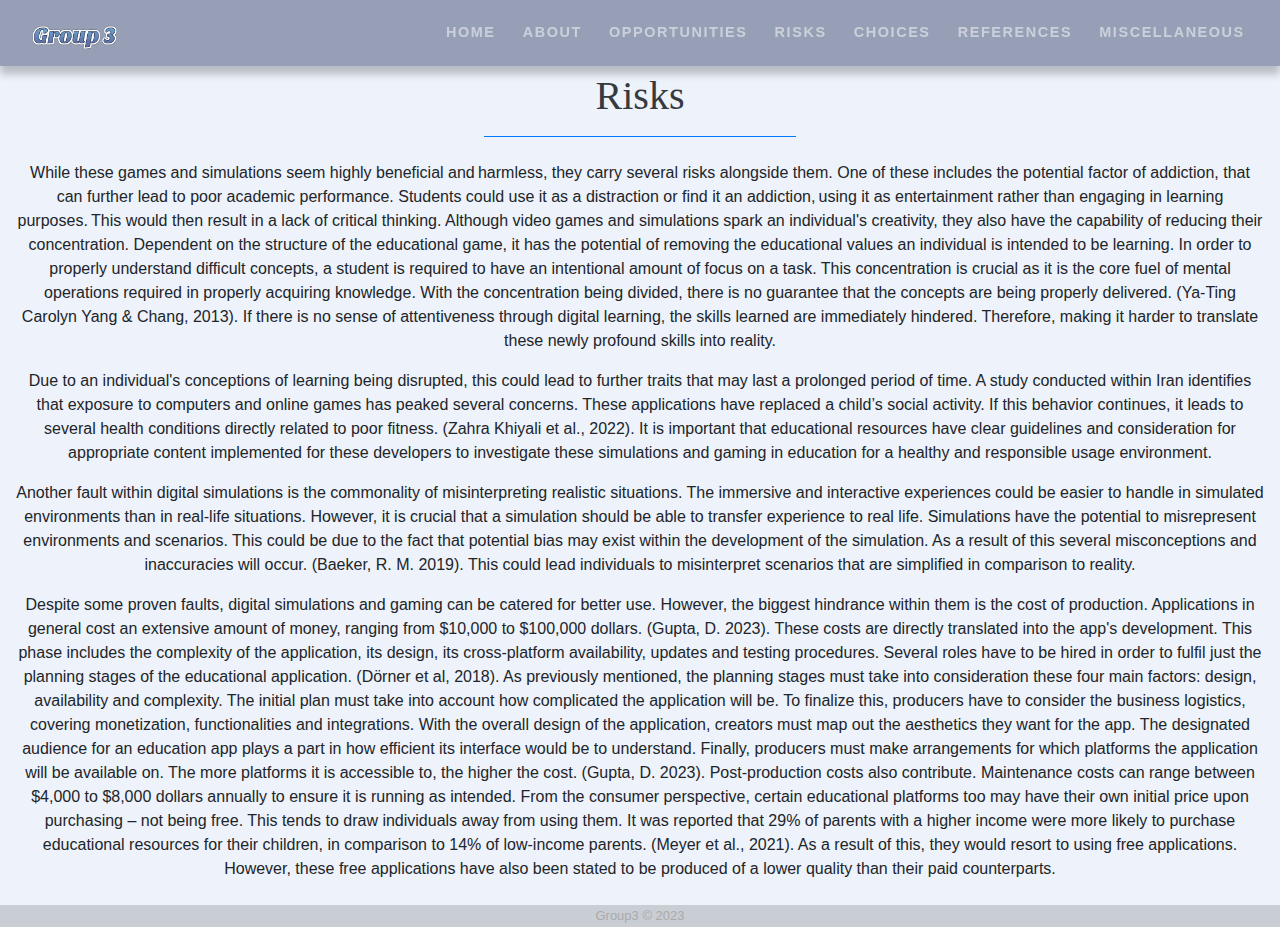
<file: risks.html>
<!DOCTYPE html>
<html lang="en">
    <head>
        <title>Group 3</title>

        <meta charset="utf-8">
        <meta name="viewport" content="width=device-width, initial-scale=1">
        <!-- Latest compiled and minified CSS -->
        <link rel="stylesheet" href="https://maxcdn.bootstrapcdn.com/bootstrap/4.5.2/css/bootstrap.min.css">
        <!-- My own css -->
        <link rel="stylesheet" href="styles.css">
        <!-- jQuery library -->
        <script src="https://ajax.googleapis.com/ajax/libs/jquery/3.5.1/jquery.min.js"></script>
        <!-- Popper JS -->
        <script src="https://cdnjs.cloudflare.com/ajax/libs/popper.js/1.16.0/umd/popper.min.js"></script>
        <!-- Latest compiled JavaScript -->
        <script src="https://maxcdn.bootstrapcdn.com/bootstrap/4.5.2/js/bootstrap.min.js"></script>
        <!--Google fonts-->
        <link rel="preconnect" href="https://fonts.gstatic.com">
        <link href="https://fonts.googleapis.com/css2?family=Merriweather:wght@300&display=swap" rel="stylesheet">
            <!--The use of the font "MERRIWEATHER" from GOOGLE FONTS has been used solely for the use of educational purposes. All rights belong to GOOGLE FONTS.-->
    </head>
    <body>
        
<!--Navigation-->
<nav class="navbar navbar-expand-lg navbar-dark bg-dark fixed-top">
    <!--Brand/logo-->   
    <a class="navbar-brand" href="index.html">
        <img id="navbar_logo" src="images/system/logo.png" alt="logo">   
    </a>
    <!--Toggler/collapsibe Button-->
    <button class="navbar-toggler" type="button" data-toggle="collapse" data-target="#collapsibleNavbar">
    <span class="navbar-toggler-icon"></span>
    </button>
    <!--Link-->
    <div class="collapse navbar-collapse" id="collapsibleNavbar">
    <ul class="navbar-nav ml-auto">
        <li class="nav-item">
            <a class="nav-link" href="index.html">Home</a>
        </li>
        <li class="nav-item">
            <a class="nav-link" href="about.html">About</a>
        </li>
        <li class="nav-item">
            <a class="nav-link" href="opportunities.html">Opportunities</a>
        </li>
        <li class="nav-item">
            <a class="nav-link" href="risks.html">Risks</a>
        </li>
        <li class="nav-item">
            <a class="nav-link" href="choices.html">Choices</a>
        </li>
        <li class="nav-item">
            <a class="nav-link" href="references.html">References</a>
        </li>
        <li class="nav-item">
            <a class="nav-link" href="misc.html">Miscellaneous</a>
        </li>
    </ul>
    </div>
</nav>  
<!--Closing div for navigation-->     

<!--Main Header-->
<div class="col-12 text-center mt-5">
    <h1 class="text-dark pt-4" style="font-family:Georgia, 'Times New Roman', Times, serif">Risks</h1>
    <div class="border-top border-primary w-25 mx-auto my-3"></div>
</div>
<!--Closing div for heading-->

<!--Info-->
    <div class="col-sm my-4 text-center">
        <p>While these games and simulations seem highly beneficial and harmless, they carry several risks alongside them.  One of these includes the potential factor of addiction, that can further lead to poor academic performance. Students could use it as a distraction or find it an addiction, using it as entertainment rather than engaging in learning purposes. This would then result in a lack of critical thinking. Although video games and simulations spark an individual's creativity, they also have the capability of reducing their concentration. Dependent on the structure of the educational game, it has the potential of removing the educational values an individual is intended to be learning. In order to properly understand difficult concepts, a student is required to have an intentional amount of focus on a task. This concentration is crucial as it is the core fuel of mental operations required in properly acquiring knowledge. With the concentration being divided, there is no guarantee that the concepts are being properly delivered. (Ya-Ting Carolyn Yang & Chang, 2013). If there is no sense of attentiveness through digital learning, the skills learned are immediately hindered. Therefore, making it harder to translate these newly profound skills into reality. </p>

        <p>Due to an individual's conceptions of learning being disrupted, this could lead to further traits that may last a prolonged period of time. A study conducted within Iran identifies that exposure to computers and online games has peaked several concerns. These applications have replaced a child’s social activity. If this behavior continues, it leads to several health conditions directly related to poor fitness. (Zahra Khiyali et al., 2022). It is important that educational resources have clear guidelines and consideration for appropriate content implemented for these developers to investigate these simulations and gaming in education for a healthy and responsible usage environment. </p>

        <p>Another fault within digital simulations is the commonality of misinterpreting realistic situations. The immersive and interactive experiences could be easier to handle in simulated environments than in real-life situations. However, it is crucial that a simulation should be able to transfer experience to real life.  Simulations have the potential to misrepresent environments and scenarios. This could be due to the fact that potential bias may exist within the development of the simulation. As a result of this several misconceptions and inaccuracies will occur. (Baeker, R. M. 2019). This could lead individuals to misinterpret scenarios that are simplified in comparison to reality. </p>

        <p>Despite some proven faults, digital simulations and gaming can be catered for better use. However, the biggest hindrance within them is the cost of production.  Applications in general cost an extensive amount of money, ranging from $10,000 to $100,000 dollars. (Gupta, D. 2023). These costs are directly translated into the app's development. This phase includes the complexity of the application, its design, its cross-platform availability, updates and testing procedures. Several roles have to be hired in order to fulfil just the planning stages of the educational application. (Dörner et al, 2018). As previously mentioned, the planning stages must take into consideration these four main factors: design, availability and complexity. The initial plan must take into account how complicated the application will be. To finalize this, producers have to consider the business logistics, covering monetization, functionalities and integrations. With the overall design of the application, creators must map out the aesthetics they want for the app. The designated audience for an education app plays a part in how efficient its interface would be to understand. Finally, producers must make arrangements for which platforms the application will be available on. The more platforms it is accessible to, the higher the cost. (Gupta, D. 2023). Post-production costs also contribute. Maintenance costs can range between $4,000 to $8,000 dollars annually to ensure it is running as intended. From the consumer perspective, certain educational platforms too may have their own initial price upon purchasing – not being free. This tends to draw individuals away from using them. It was reported that 29% of parents with a higher income were more likely to purchase educational resources for their children, in comparison to 14% of low-income parents. (Meyer et al., 2021). As a result of this, they would resort to using free applications. However, these free applications have also been stated to be produced of a lower quality than their paid counterparts. </p>
    </div>
<!--Closing div-->

<!--Footer-->
<div class="footer">
    <footer>
            <p class="copyright">Group3 © 2023</p>
    </footer>
</div>
<!--Closing div for footer-->
</body>
</html>
</file>
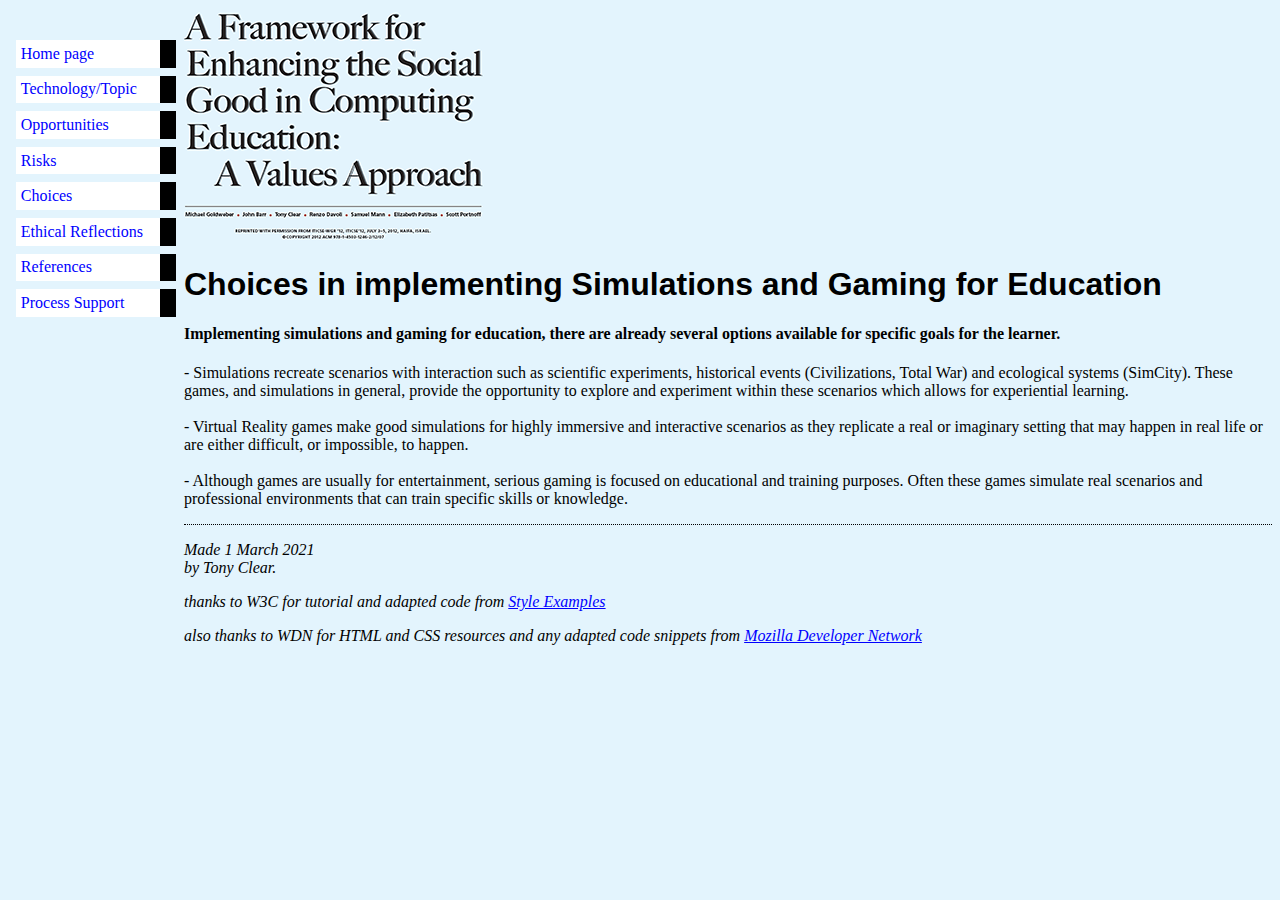
<file: prototype_website/misc/choices.html>
<!DOCTYPE html PUBLIC "-//W3C//DTD HTML 4.01//EN">
<html>
<head>
  <title>choices</title>
  	<link rel="stylesheet" href="../styles/mystyles.css">
  </head>

<body>
<img src="../images/csg4ed-small.png" alt="Enhancing Social Good in Computing"
<!-- Site navigation menu -->

<ul class="navbar">
  <li><a href="../index.html">Home page</a>
  <li><a href="topic.html">Technology/Topic</a>
	<li><a href="opportunities.html">Opportunities</a>
	<li><a href="risks.html">Risks</a>
	<li><a href="choices.html">Choices</a>
	<li><a href="ethics.html">Ethical Reflections</a>
	<li><a href="references.html">References</a>
   <li><a href="process.html">Process Support</a>
</ul>

<!-- Main content -->
<h1>Choices in implementing Simulations and Gaming for Education</h1>


</ul><h4><p>Implementing simulations and gaming for education, there are already several options available for specific goals for the learner. </h4>
  - Simulations recreate scenarios with interaction such as scientific experiments, historical events (Civilizations, Total War) and ecological systems (SimCity). 
  These games, and simulations in general, provide the opportunity to explore and experiment within these scenarios which allows for experiential learning. 
  <br><br>
  - Virtual Reality games make good simulations for highly immersive and interactive scenarios as they replicate a real or imaginary setting that may happen in real life or are either difficult, or impossible, to happen.  
  <Br><br>
  - Although games are usually for entertainment, serious gaming is focused on educational and training purposes. Often these games simulate real scenarios and professional environments that can train specific skills or knowledge.  <p>

<!-- Sign and date the page, it's only polite! -->
<address>Made 1 March 2021<br>
  by Tony Clear.</address>
 
<p><em>thanks to W3C for tutorial and adapted code from <a href="https://www.w3.org/Style/Examples/011/firstcss.en.html">Style Examples</a></p></em>
<p><em>also thanks to WDN for HTML and CSS resources and any adapted code snippets from <a href= "https://developer.mozilla.org/en-US/docs/Web">Mozilla Developer Network</a></p></em 
 </html>
</file>
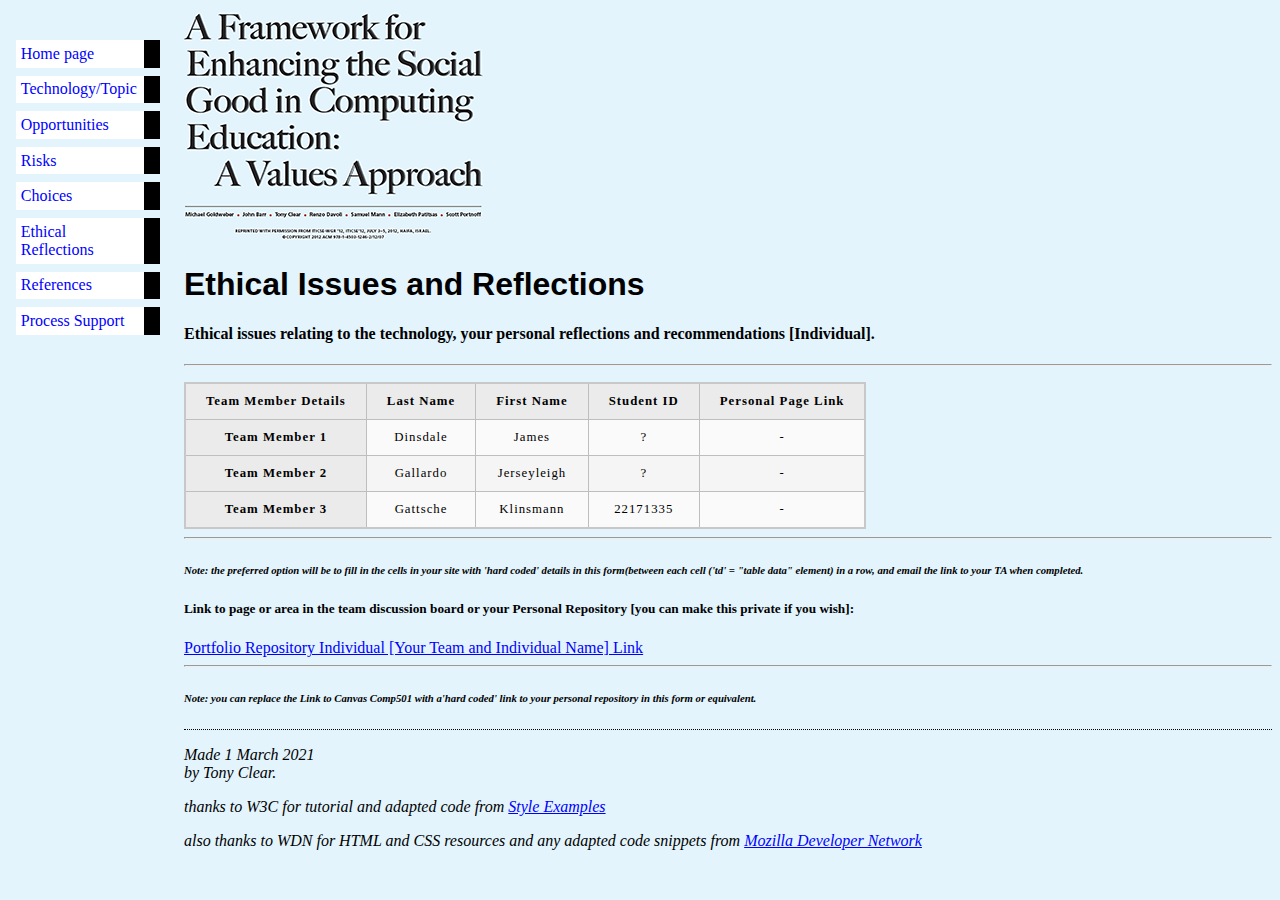
<file: prototype_website/misc/ethics.html>
<!DOCTYPE html PUBLIC "-//W3C//DTD HTML 4.01//EN">
<html>
<head>
  <title>ethics</title>
  	<link rel="stylesheet" href="../styles/minimal-table.css">
  </head>

<body>
<img src="../images/csg4ed-small.png" alt="Enhancing Social Good in Computing"
<!-- Site navigation menu -->

<ul class="navbar">
  <li><a href="../index.html">Home page</a>
  <li><a href="topic.html">Technology/Topic</a>
	<li><a href="opportunities.html">Opportunities</a>
	<li><a href="risks.html">Risks</a>
	<li><a href="choices.html">Choices</a>
	<li><a href="ethics.html">Ethical Reflections</a>
	<li><a href="references.html">References</a>
   <li><a href="process.html">Process Support</a>
</ul>
</body>
<!-- Main content -->
<h1>Ethical Issues and Reflections</h1>


</ul><h4><p>Ethical issues relating to the technology, your personal reflections and recommendations [Individual].<p></h4>

<table>
    <p>
	<body>
	
	<tr><th>Team Member Details</th>
    
        
        <th scope="col" class="last name">Last Name</th> 
	    <th scope="col" class="first name">First Name</th> 
        <th scope="col" class="id">Student ID</th> 	
		<th scope="col" class="repo">Personal Page Link</th> 
    </tr>
	<hr />
	</p>
	
	<p align = "left"</p>
	<tr><th scope="row">Team Member 1</th>
		<td>Dinsdale</td>
		<td>James</td>
        <td>?</td>	
		<td>-</td>
   </tr>
	<p align = "left"</p>
	<tr><th scope="row">Team Member 2</th>
        <td>Gallardo</td>
		<td>Jerseyleigh</td>
        <td>?</td>	
		<td>-</td>
    </tr>
	<p align = "left"</p>
	<tr><th scope="row">Team Member 3</th>
        <td>Gattsche</td>
		<td>Klinsmann</td>
        <td>22171335</td>
		<td>-</td>
    </tr>
	</body>  
</table>
<hr/>

<p><h6><em>Note: the preferred option will be to fill in the cells in your site with 'hard coded' details in this form(between each cell ('td' = "table data" element) in a row, and email the link to your TA when completed.</p></h6></em> 


<h5>Link to page or area in the team discussion board or your Personal Repository [you can make this private if you wish]: </h5>
<a href="https://canvas.aut.ac.nz/groups/36051">Portfolio Repository Individual [Your Team and Individual Name] Link</a>      

  <hr/>
<p><h6><em>Note: you can replace the Link to Canvas Comp501 with a'hard coded' link to your personal repository in this form or equivalent.</p></h6></em> 

<!-- Sign and date the page, it's only polite! -->
<address>Made 1 March 2021<br>
  by Tony Clear.</address>
 
<p><em>thanks to W3C for tutorial and adapted code from <a href="https://www.w3.org/Style/Examples/011/firstcss.en.html">Style Examples</a></p></em>
<p><em>also thanks to WDN for HTML and CSS resources and any adapted code snippets from <a href= "https://developer.mozilla.org/en-US/docs/Web">Mozilla Developer Network</a></p></em 
 </html>
</file>
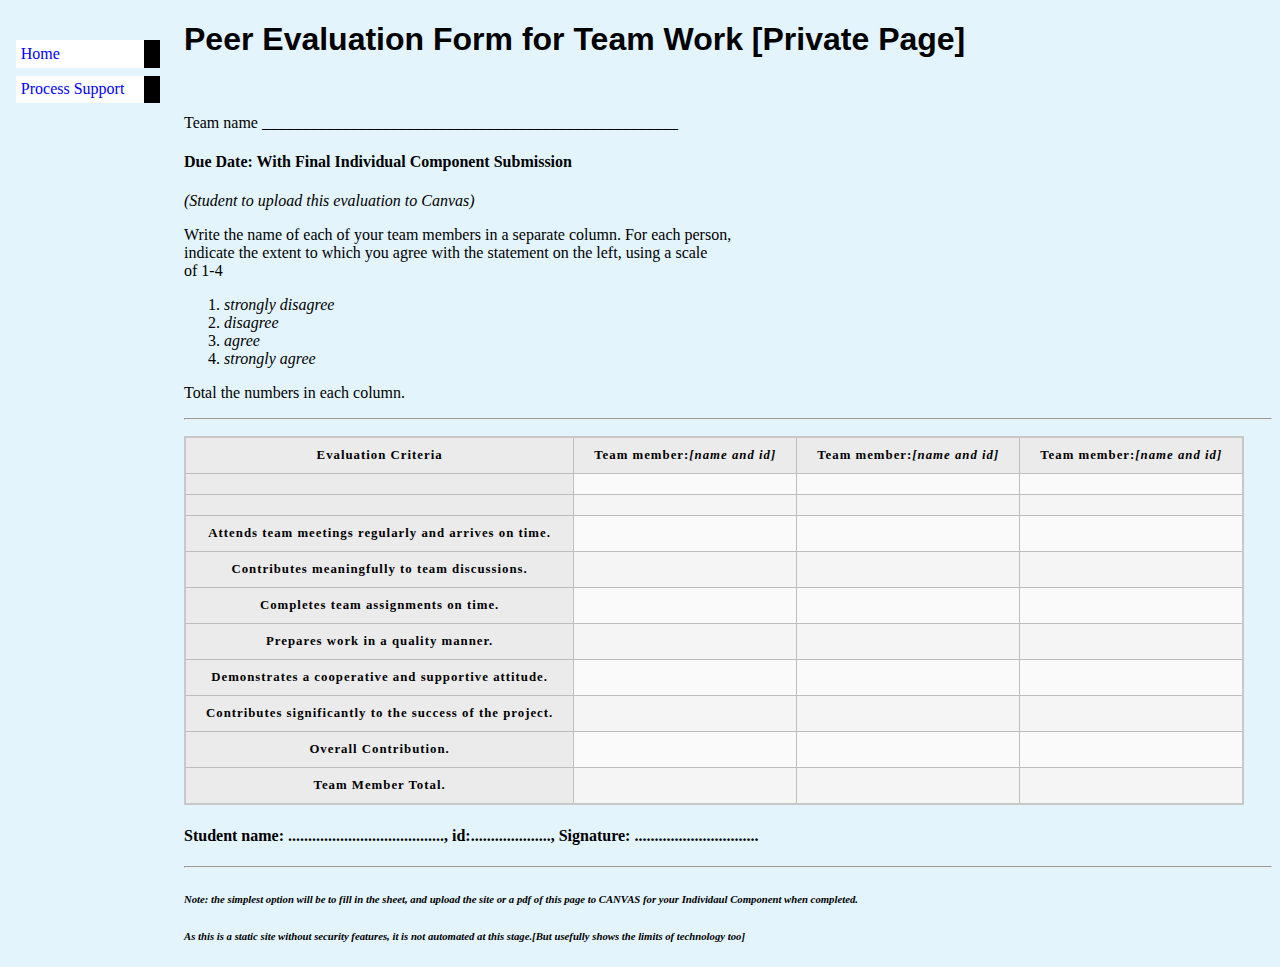
<file: prototype_website/misc/evaluation.html>
<!DOCTYPE html PUBLIC "-//W3C//DTD HTML 4.01//EN">
<html>
<head>
  <title>Peer Evaluation Form</title>
   	<link rel="stylesheet" href="../styles/minimal-table.css" type="text/css">
</head>

<body>
<!-- Site navigation menu -->
<ul class="navbar">
  <li><a href="../index.html">Home</a>
  <li><a href="process.html">Process Support</a>
</ul>

<h1>Peer Evaluation Form for Team Work [Private Page]</h1><br>
<p>Team name ____________________________________________________</p>

<h4>Due Date:  With Final Individual Component Submission </h4><p><em>(Student to upload this evaluation to Canvas)</em></p> 


<p>Write the name of each of your team members in a separate column. For each person,<br>
 indicate the extent to which you agree with the statement on the left, using a scale <br>
 of 1-4 
 <ol start =01>
 <li><em>strongly disagree
 <li>disagree
 <li>agree
 <li>strongly agree</em>
 </ol>
 
<p> Total the numbers in each column.


		
<table>
    <p>
	<body ><th>Evaluation Criteria</th>
    
        
        <th scope="col" class="Team member 1">Team member:<em>[name and id]</em></th> 
	    <th scope="col" class="Team member 1">Team member:<em>[name and id]</em></th> 
        <th scope="col" class="Team member 1">Team member:<em>[name and id]</em></th> 
		
    </tr>
	<hr />
	</p>
	<p align = "left"</p>
		<th scope="row"></th>
		<td></td>
		<td></td>
        <td></td>

   </tr>
	<p align = "left"</p>
		<th scope="row"></th>
		<td></td>
		<td></td>
        <td></td>

   </tr>
		<p align = "left"</p>
		<th scope="row">Attends team meetings regularly and arrives on time.</th>
		<td></td>
		<td></td>
        <td></td>

   </tr>
	<p align = "left"</p>
	<th scope="row">Contributes meaningfully to team discussions.</th>
        <td></td>
		<td></td>
        <td></td>
 
    </tr>
	<th scope="row">Completes team assignments on time.</th>
        <td></td>
		<td></td>
        <td></td>
  
    </tr>
	<th scope="row">Prepares work in a quality manner.</th>
        <td></td>
		<td></td>
        <td></td>
     
    </tr>
	<th scope="row">Demonstrates a cooperative and supportive attitude.</th>
        <td></td>
		<td></td>
        <td></td>
        
    </tr>
	<th scope="row">Contributes significantly to the success of the project.</th>
        <td></td>
		<td></td>
        <td></td>
        
    </tr>
	<th scope="row">Overall Contribution.</th>
        <td></td>
		<td></td>
        <td></td>
        		
   </tr>
   		
   </tr><th scope="row">Team Member Total.</th>
        
		<td></td>
		<td></td>
        <td></td>
        		
   </tr>
</table>

<p><h4>Student name: ......................................., id:...................., Signature: ...............................</p></h4>
<hr/>
<p><h6><em>Note: the simplest option will be to fill in the sheet, and upload the site or a pdf of this page to CANVAS for your Individaul Component when completed.</p></h6></em> 
 <p><h6><em>As this is a static site without security features, it is not automated at this stage.[But usefully shows the limits of technology too]</p></h6></em>
</body>
</html>
</file>
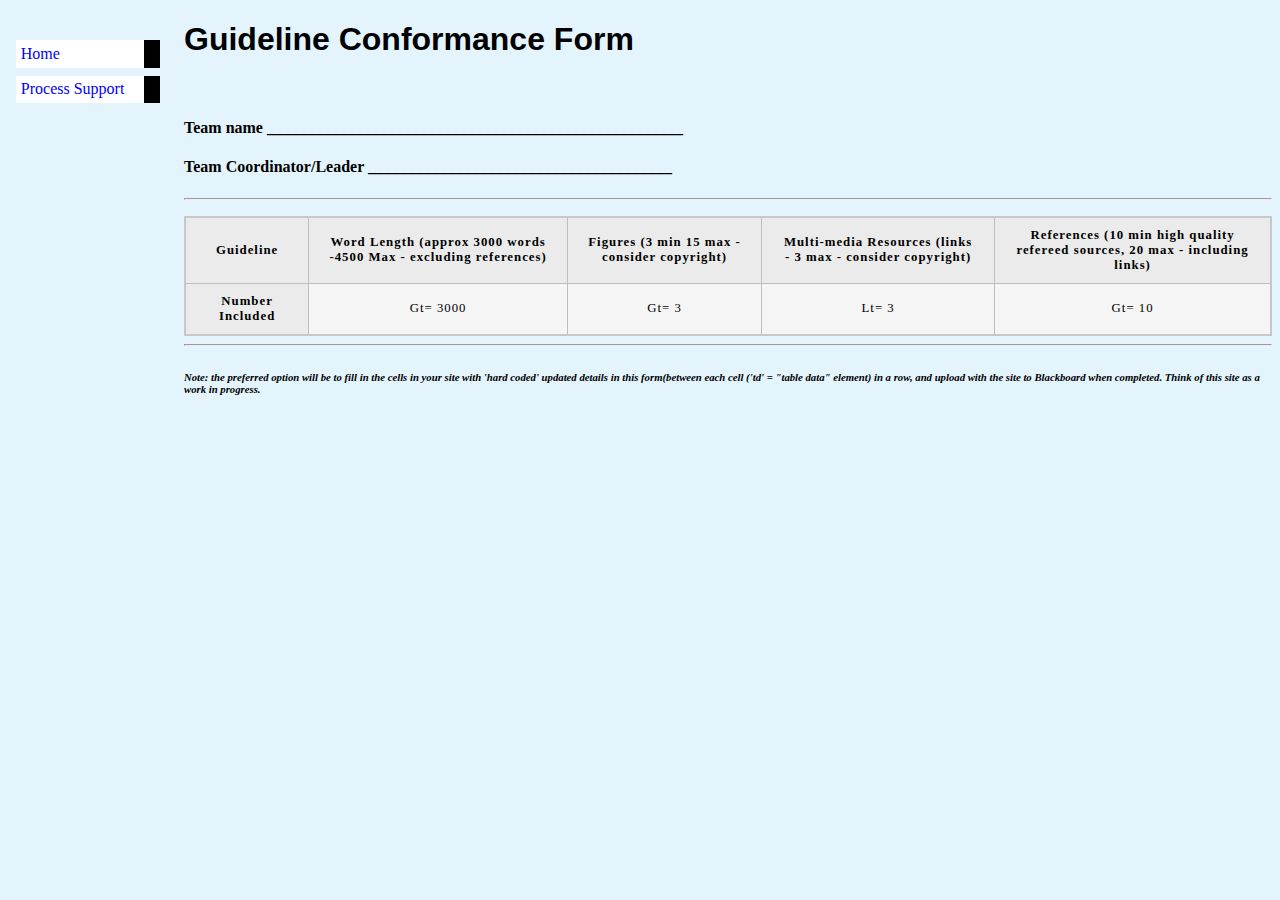
<file: prototype_website/misc/guidelines.html>
<!DOCTYPE html PUBLIC "-//W3C//DTD HTML 4.01//EN">
<html>
<head>
  <title>guidelines</title>
   	<link rel="stylesheet" href="../styles/minimal-table.css" type="text/css">
</head>

<body>
<!-- Site navigation menu -->
<ul class="navbar">
  <li><a href="../index.html">Home</a>
  <li><a href="process.html">Process Support</a>
</ul>




<h1>Guideline Conformance Form</h1><br>


<h4><p>Team name ____________________________________________________</p></h4>

<h4><p>Team Coordinator/Leader ______________________________________</p></h4>
		
<table>
    <p>
	<body ><th>Guideline</th>
    
        
        <th scope="col" class="word length">Word Length (approx 3000 words -4500 Max - excluding references)</th>
	    <th scope="col" class="first name">Figures (3 min 15  max - consider copyright)</th> 
        <th scope="col" class="id">Multi-media  Resources (links - 3 max - consider copyright)</th> 
		<th scope="col" class="email">References (10 min high quality refereed sources, 20 max - including links)</th>
	<tr></tr>
	<hr />
	</p>
	
	<p align = "left"</p>
		<th scope="row">Number Included</th>
		<td> Gt= 3000</td>
		<td> Gt= 3</td>
        <td> Lt= 3</td>
		<td> Gt= 10</td>
   </tr>
	
  
</table>


<hr/

<hr/>
<p><h6><em>Note: the preferred option will be to fill in the cells in your site with 'hard coded' updated details in this form(between each cell ('td' = "table data" element) in a row, and upload with the site to Blackboard when completed.  Think of this site as a work in progress.</p></h6></em> 

</body>
</html>
</file>
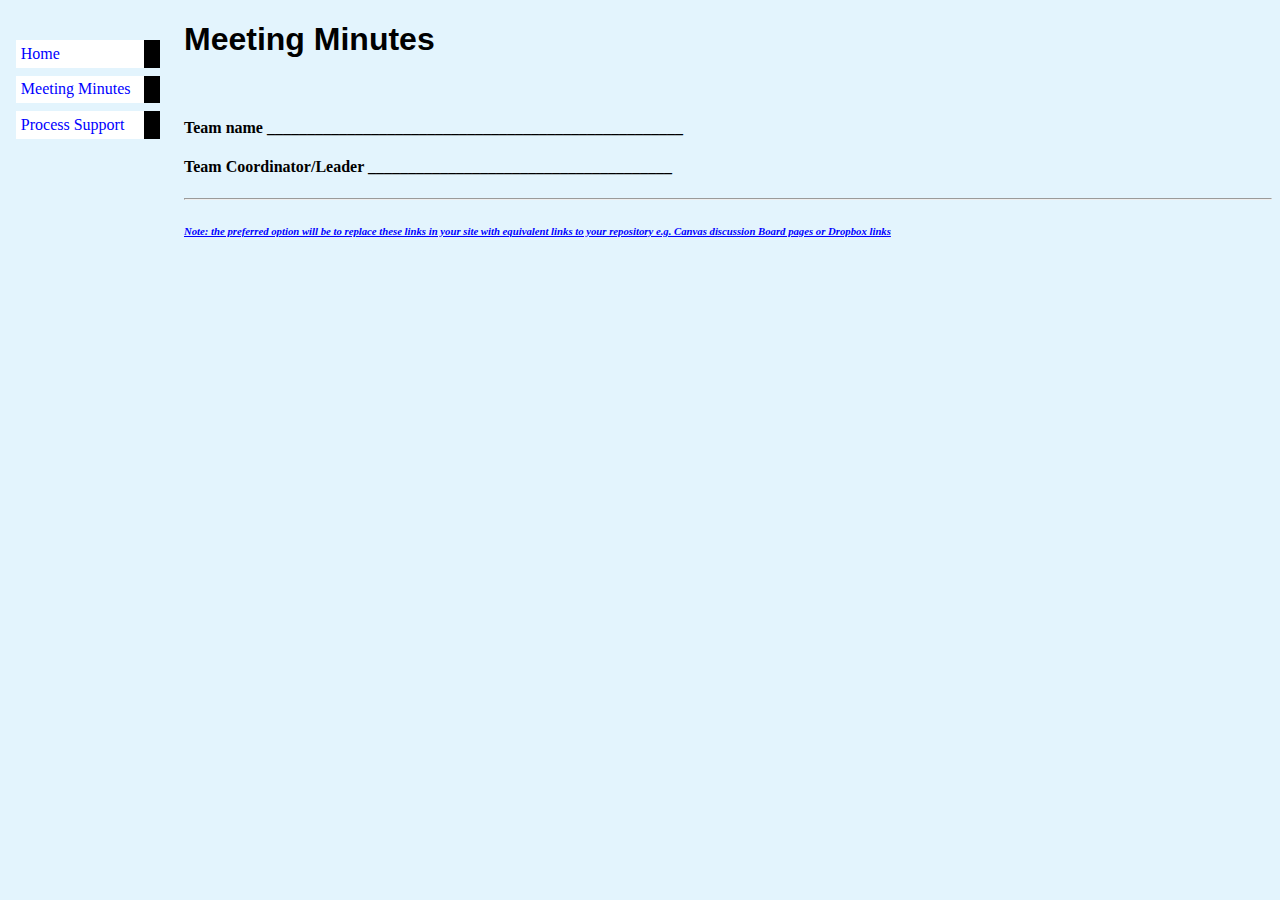
<file: prototype_website/misc/meetings.html>
<!DOCTYPE html PUBLIC "-//W3C//DTD HTML 4.01//EN">
<html>
<head>
  <title>guidelines</title>
   	<link rel="stylesheet" href="../styles/minimal-table.css" type="text/css">
</head>

<body>
<!-- Site navigation menu -->
<ul class="navbar">
	<li><a href="../index.html">Home</a>
   	<li><a href="https://www.dropbox.com/sh/mjyajw349thbj61/AAAAGNBVWF_0VHEPafZjLaHPa/00%20Videos%20of%20Lectures%20S1%202020?dl=0&subfolder_nav_tracking=1">Meeting Minutes</a>
	<li><a href="process.html">Process Support</a>
	</ul>




<h1>Meeting Minutes</h1><br>


<h4><p>Team name ____________________________________________________</p></h4>

<h4><p>Team Coordinator/Leader ______________________________________</p></h4>
		

  <a href="https://canvas.aut.ac.nz/courses/1048/discussion_topics/3449" Meeting Minutes Repository Alternative Link</a>      

  

<hr/>
<p><h6><em>Note: the preferred option will be to replace these links in your site with equivalent links to your repository e.g. Canvas discussion Board pages or Dropbox links</h6></em></p>
</body>
</html>
</file>
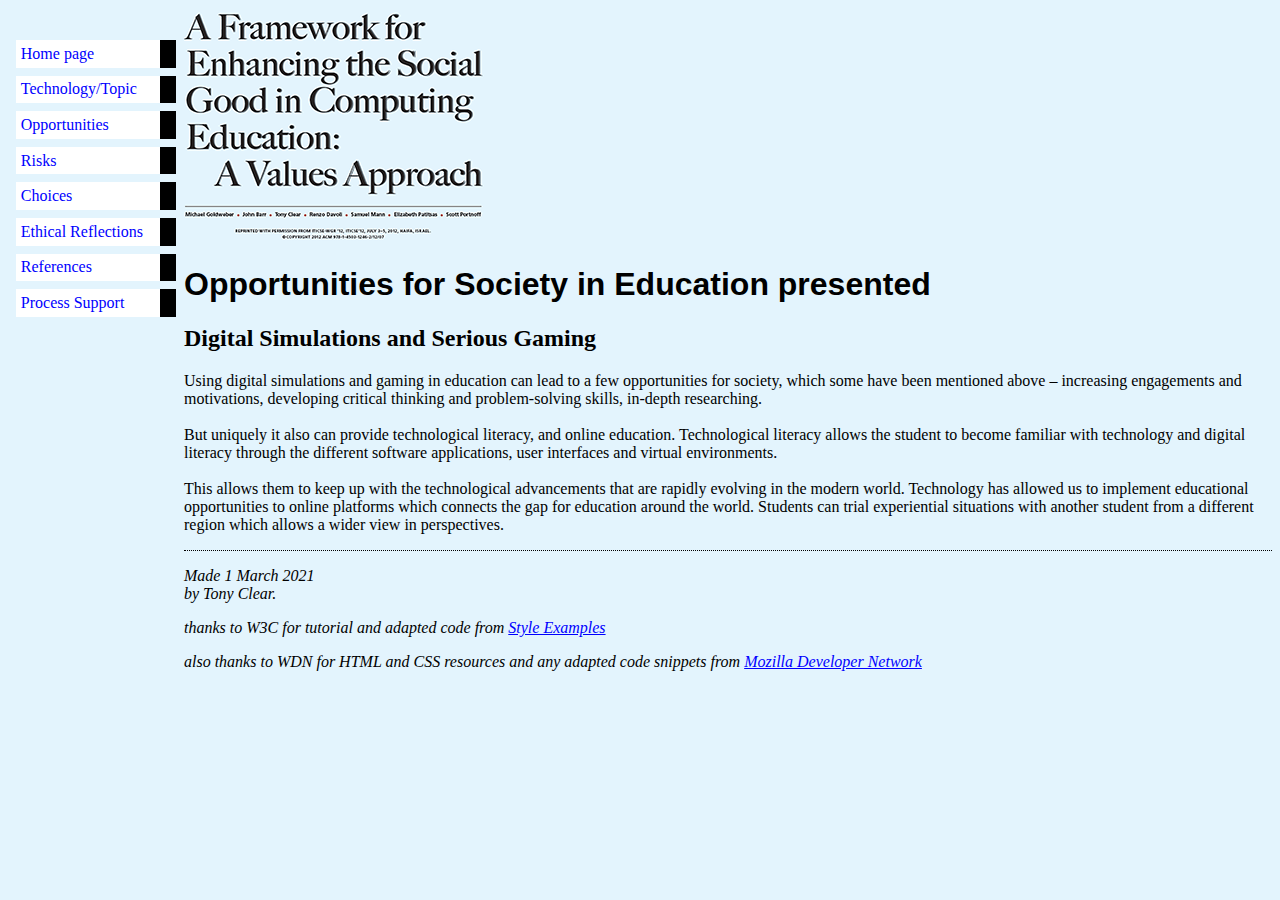
<file: prototype_website/misc/opportunities.html>
<!DOCTYPE html PUBLIC "-//W3C//DTD HTML 4.01//EN">
<html>
<head>
  <title>opportunities</title>
  	<link rel="stylesheet" href="../styles/mystyles.css">
  </head>

<body>
<img src="../images/csg4ed-small.png" alt="Enhancing Social Good in Computing"
<!-- Site navigation menu -->

<ul class="navbar">
  <li><a href="../index.html">Home page</a>
  <li><a href="topic.html">Technology/Topic</a>
	<li><a href="opportunities.html">Opportunities</a>
	<li><a href="risks.html">Risks</a>
	<li><a href="choices.html">Choices</a>
	<li><a href="ethics.html">Ethical Reflections</a>
	<li><a href="references.html">References</a>
   <li><a href="process.html">Process Support</a>
</ul>

<!-- Main content -->
<h1>Opportunities for Society in Education presented</h1>
<h2>Digital Simulations and Serious Gaming</h2>


</ul><p>Using digital simulations and gaming in education can lead to a few opportunities for society, which some have been mentioned above – increasing engagements and motivations, developing critical thinking and problem-solving skills, in-depth researching. <br><Br>But uniquely it also can provide technological literacy, and online education. Technological literacy allows the student to become familiar with technology and digital literacy through the different software applications, user interfaces and virtual environments. <br><br>This allows them to keep up with the technological advancements that are rapidly evolving in the modern world. Technology has allowed us to implement educational opportunities to online platforms which connects the gap for education around the world. Students can trial experiential situations with another student from a different region which allows a wider view in perspectives. <p>

<!-- Sign and date the page, it's only polite! -->
<address>Made 1 March 2021<br>
  by Tony Clear.</address>
 
<p><em>thanks to W3C for tutorial and adapted code from <a href="https://www.w3.org/Style/Examples/011/firstcss.en.html">Style Examples</a></p></em>
<p><em>also thanks to WDN for HTML and CSS resources and any adapted code snippets from <a href= "https://developer.mozilla.org/en-US/docs/Web">Mozilla Developer Network</a></p></em 
 </html>
</file>
<file: prototype_website/styles/mystyles.css>
body {
   padding-left: 11em;
   font-family: Georgia, "Times New Roman",
          Times, serif;
		  color: black;
    background-color: #E3F4FD }
	 ul.navbar {
    list-style-type: none;
    padding: 0;
    margin: 0;
	position: absolute;
    top: 2em;
    left: 1em;
    width: 10em }
	h1 {
    font-family: Helvetica, Geneva, Arial,
          SunSans-Regular, sans-serif }
		ul.navbar li {
    background: white;
    margin: 0.5em 0;
    padding: 0.3em;
    border-right: 1em solid black }
  ul.navbar a {
    text-decoration: none }
  a:link {
    color: blue }
  a:visited {
    color: black }
	address {
    margin-top: 1em;
    padding-top: 1em;
    border-top: thin dotted }
</file>
<file: styles.css>
/*===Whole Website===*/

body{
    background-color: rgba(237, 242, 251);
	}

/*===Navigation===*/
#navbar_logo {
    height: 40px;
 }

.navbar {
    text-transform: uppercase;
    font-weight: 700;
    font-size: .9rem;
    letter-spacing: .1rem;
    background: rgba(81, 94, 126, 0.555)!important;
    z-index: 1;
    box-shadow: 0 .5rem .5rem rgba(0,0,0, .23);

}

.trn {
  background: rgba( 0, 0, 0, .5)!important;
  z-index: 99;
}


.navbar-nav li {
    padding-right: .7rem;
}

.navbar-dark .navbar-nav .navbar-link {
    color: white;
    padding-top: .8rem;
}

.nav-link.active,
.nav-link:hover {
    color: #e1e7f7!important;
}

/*===Carousel===*/

.carousel-item {
    height: 100vh;
}

.demo {
    box-shadow: 0rem 1rem 1rem rgba(0,0,0,.8)
}

.carousel-caption {
    position: absolute;
    font-family: 'Merriweather', serif;
    background-color: rgba(156, 209, 240, 0.37);
    border-radius: 15px;
}

.carousel-control-prev {
  z-index: 1;
}
.carousel-control-next {
  z-index: 1;
}

/*===Footer===*/

.footer{
    background-color: rgba(0, 0, 0, 0.15);
    padding: 1px;
}

.footer ul {
    text-align:center;
    margin-bottom:15px;
    margin-top:15px;
  }
  
  .footer ul a {
    color:inherit;
    text-decoration:none;
    opacity:0.8;
  }
  
  .footer ul a:hover {
    opacity:1;
  }

  .footer .copyright {
    margin-top:0px;
    text-align:center;
    font-size:13px;
    color:#aaa;
    margin-bottom:0px;
  }
</file>
<file: prototype_website/styles/minimal-table.css>
body {


font-family: sans-serif;
padding-left: 11em;
   font-family: Georgia, "Times New Roman",
          Times, serif;
		  color: black;
    background-color: #E3F4FD }
	  ul.navbar {
     list-style-type: none;
    padding: 0;
    margin: 0;
	position: absolute;
    top: 2em;
    left: 1em;
    width: 9em }
	h1 {
  font-family: Helvetica, Geneva, Arial,
        SunSans-Regular, sans-serif }
ul.navbar li {
  background: white;
  margin: 0.5em 0;
  padding: 0.3em;
  border-right: 1em solid black }
ul.navbar a {
  text-decoration: none }
a:link {
  color: blue }
a:visited {
  color: black }
address {
  margin-top: 1em;
  padding-top: 1em;
  border-top: thin dotted }
table {
  border-collapse: collapse;
  border: 2px solid rgb(200,200,200);
  letter-spacing: 1px;
  font-size: 0.8rem;
}

td, th {
  border: 1px solid rgb(190,190,190);
  padding: 10px 20px;
}

th {
  background-color: rgb(235,235,235);
}

td {
  text-align: center;
}

tr:nth-child(even) td {
  background-color: rgb(250,250,250);
}

tr:nth-child(odd) td {
  background-color: rgb(245,245,245);
}

caption {
  padding: 10px;
}
</file>
